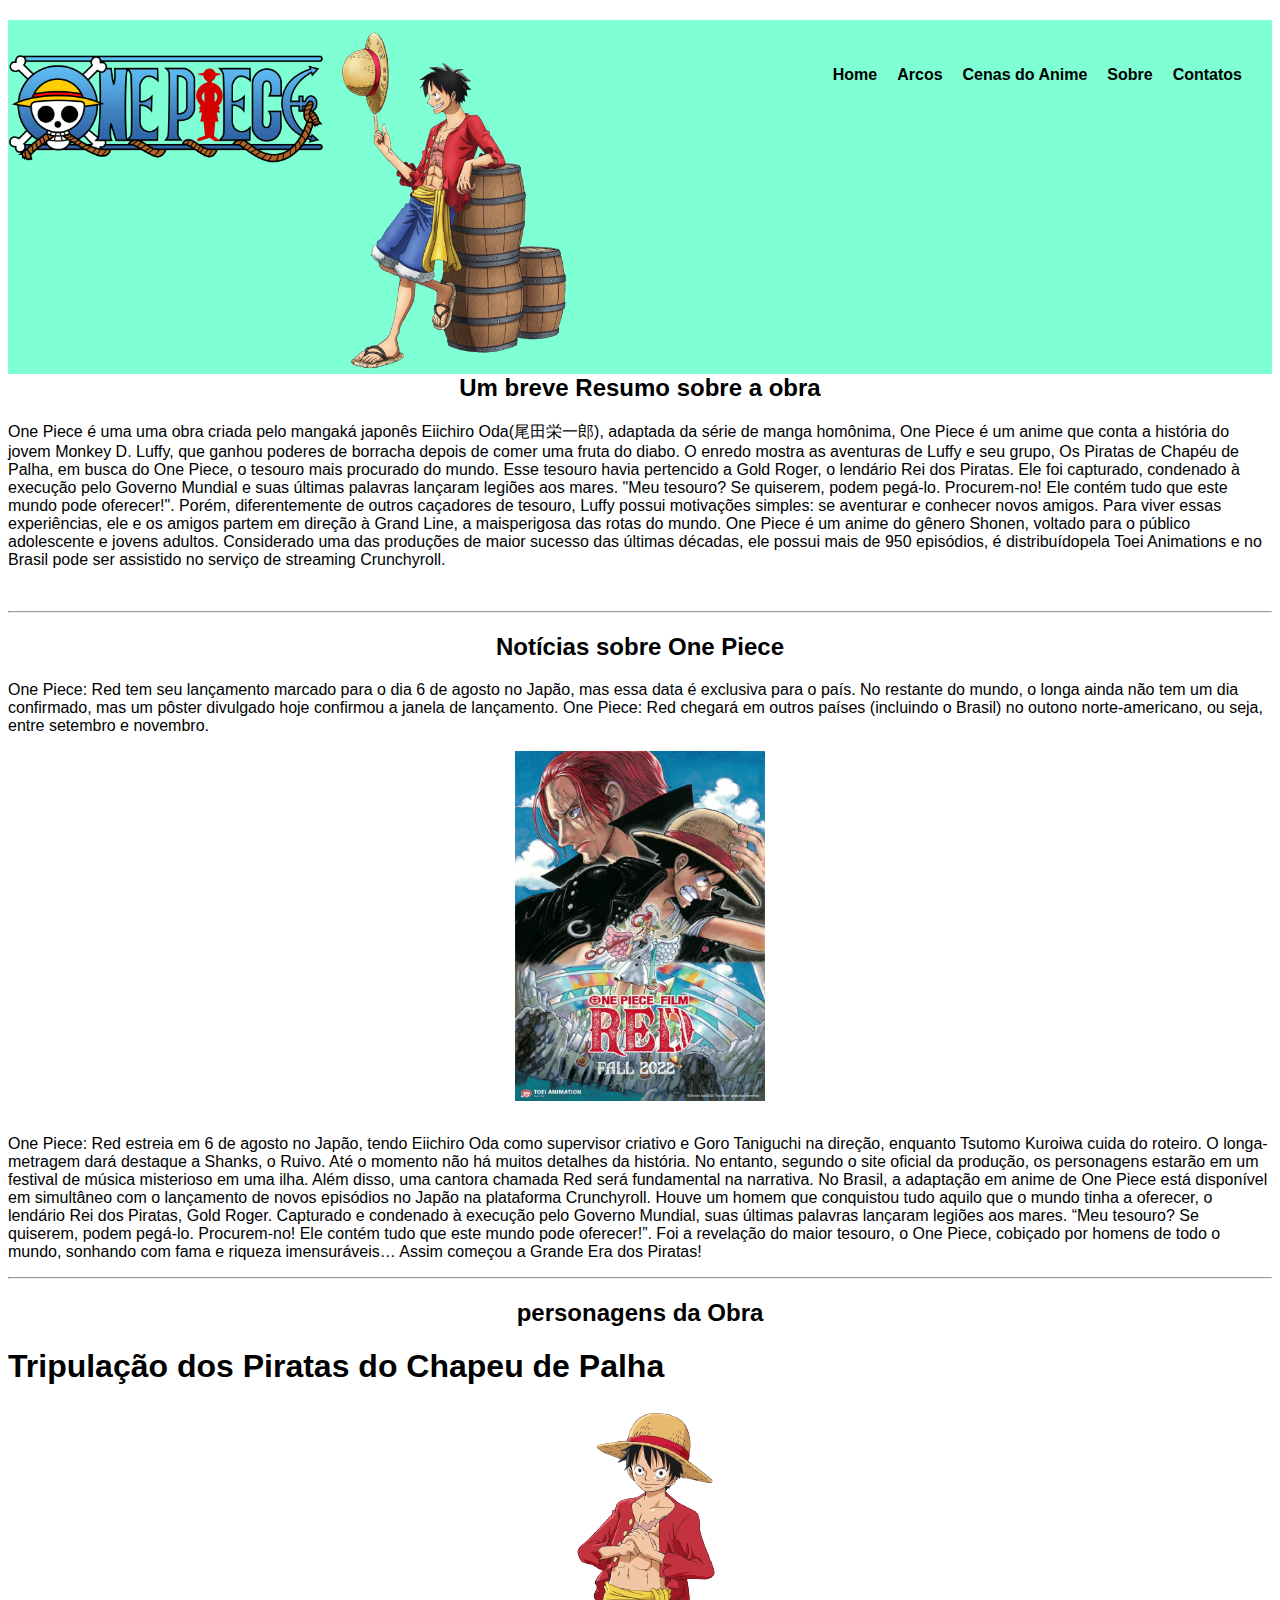
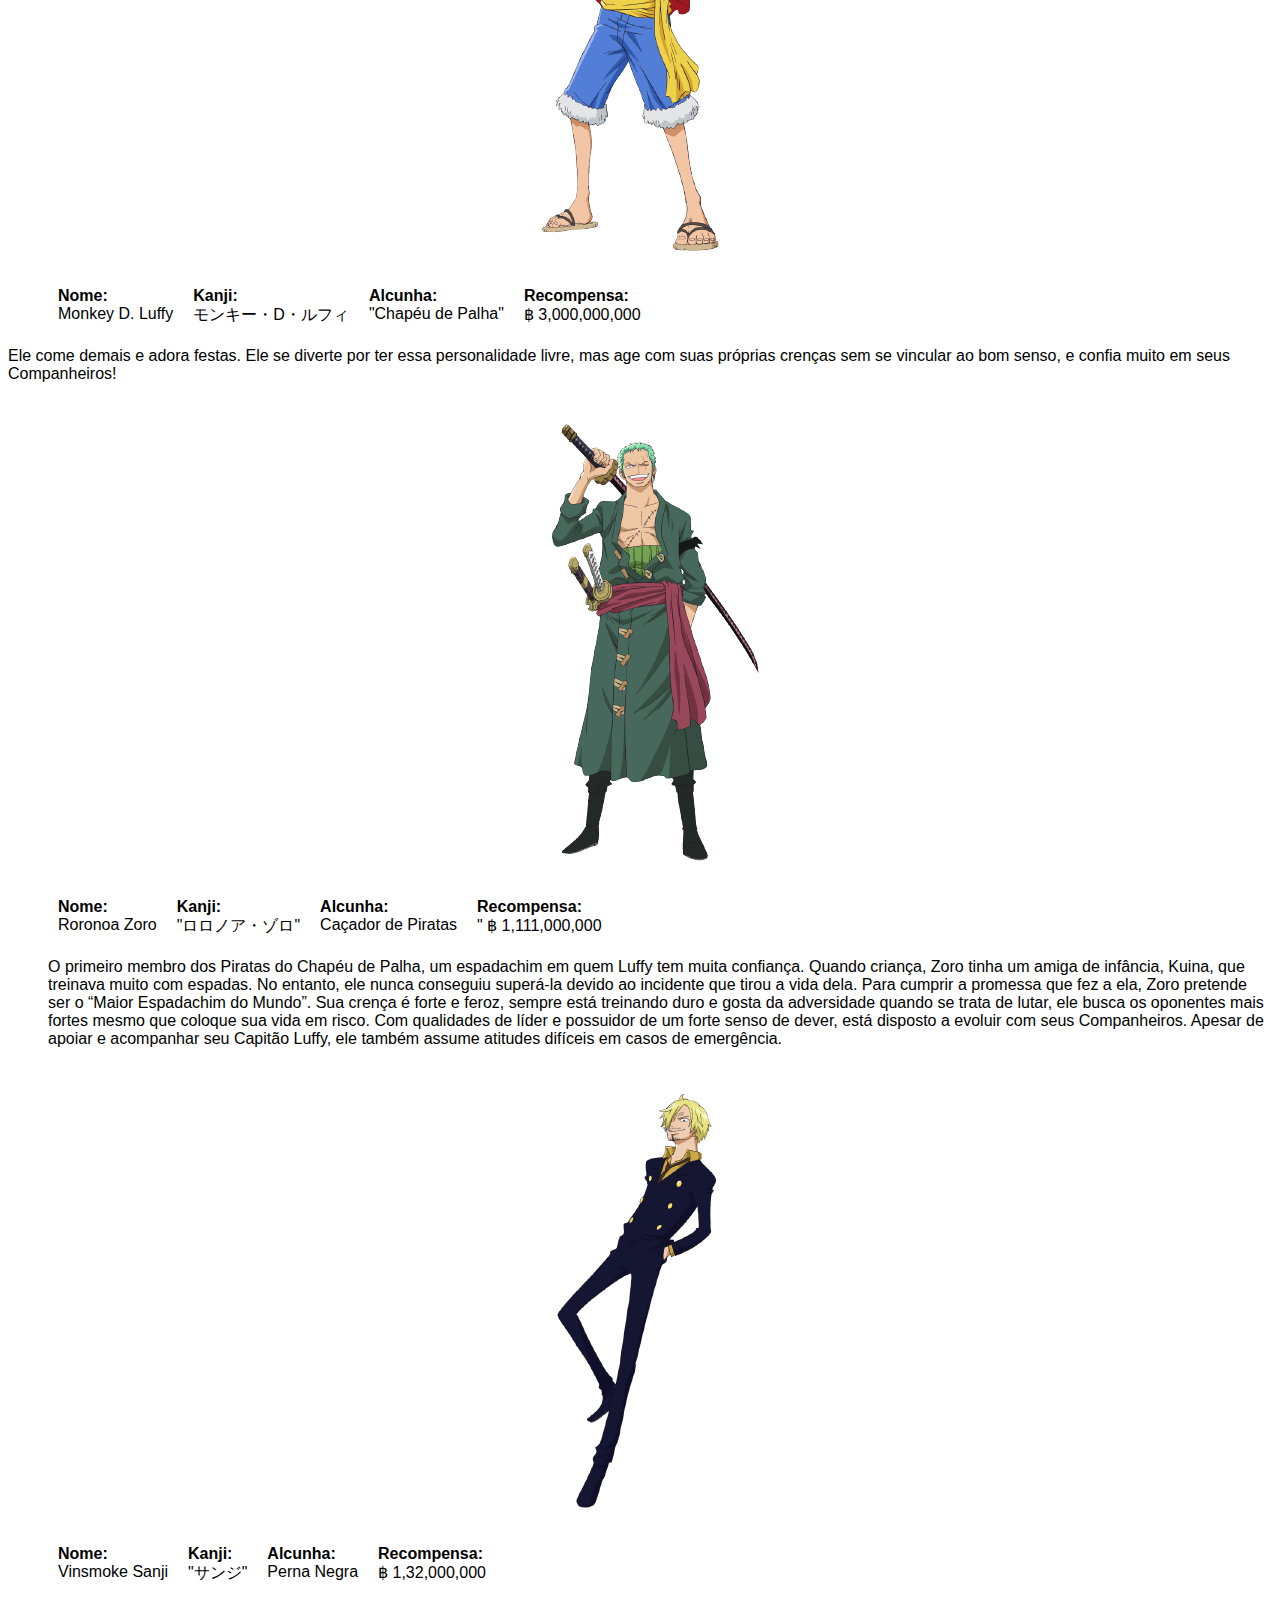
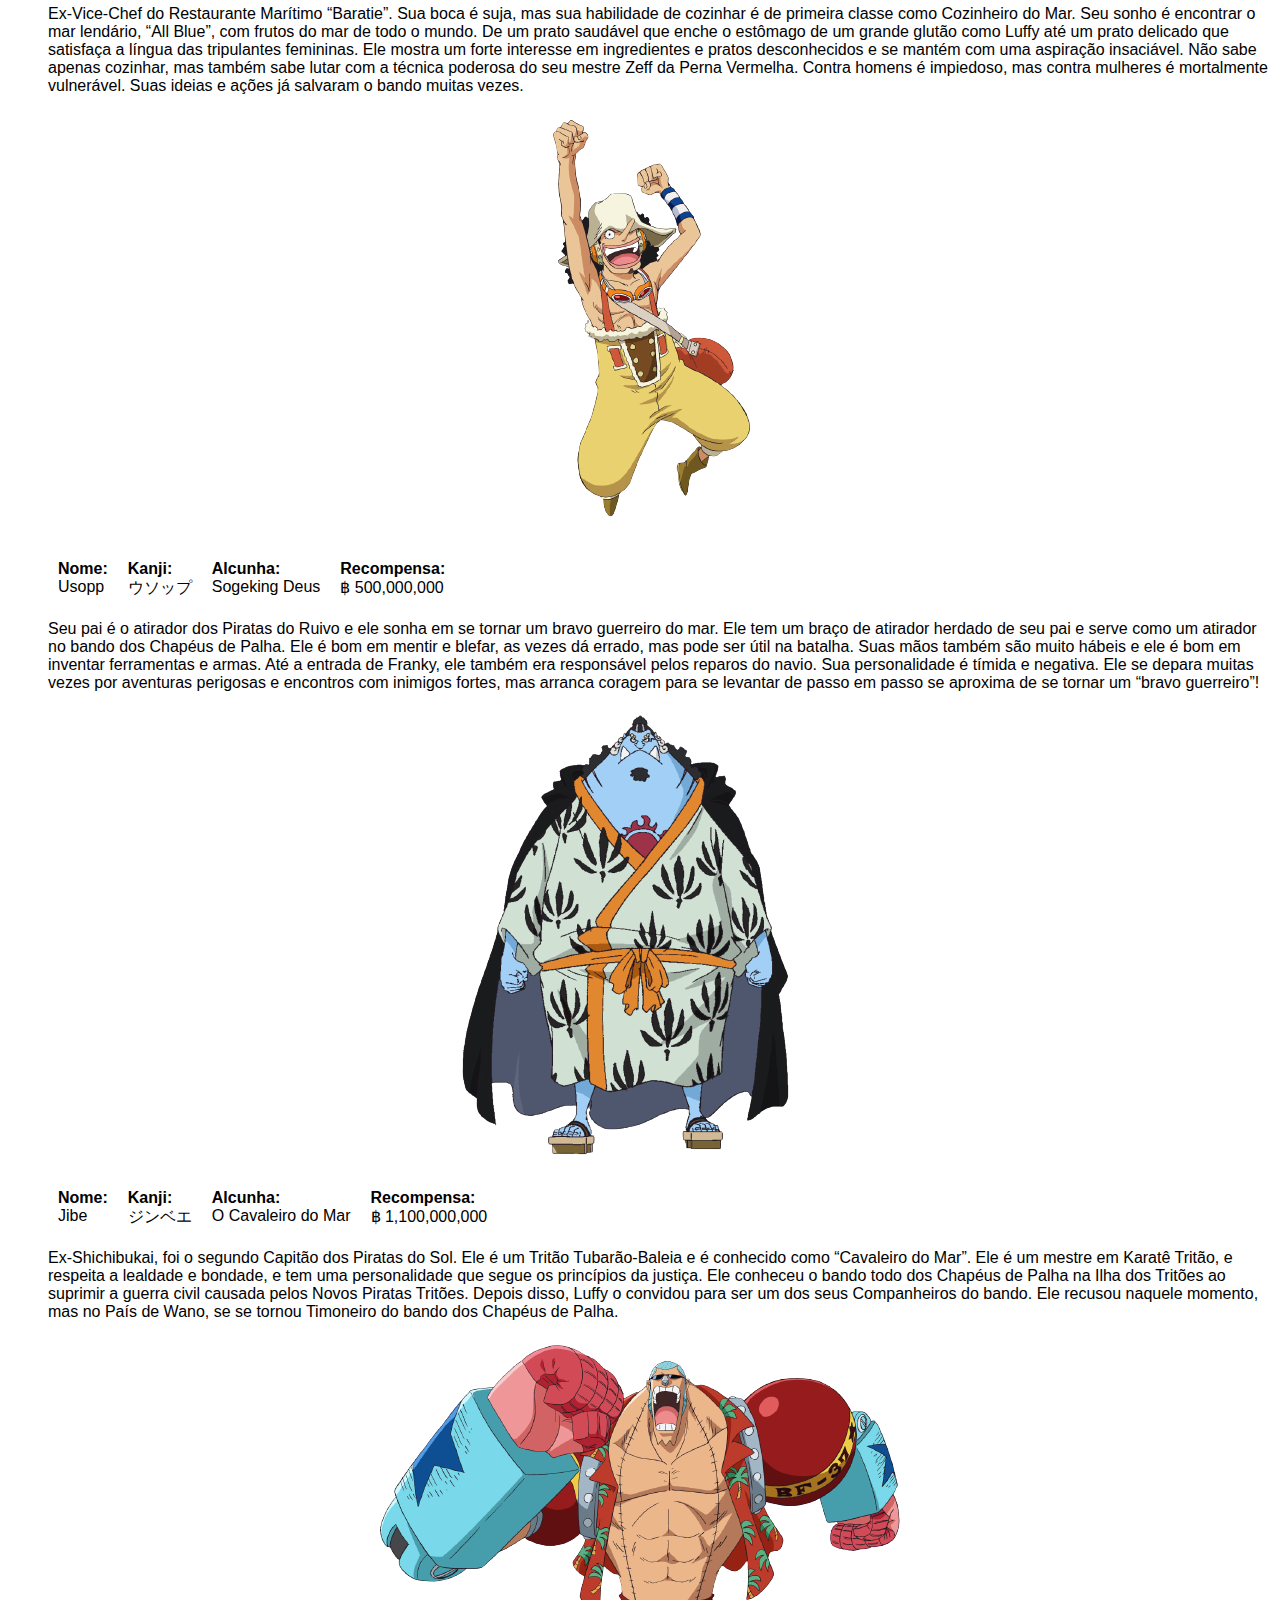
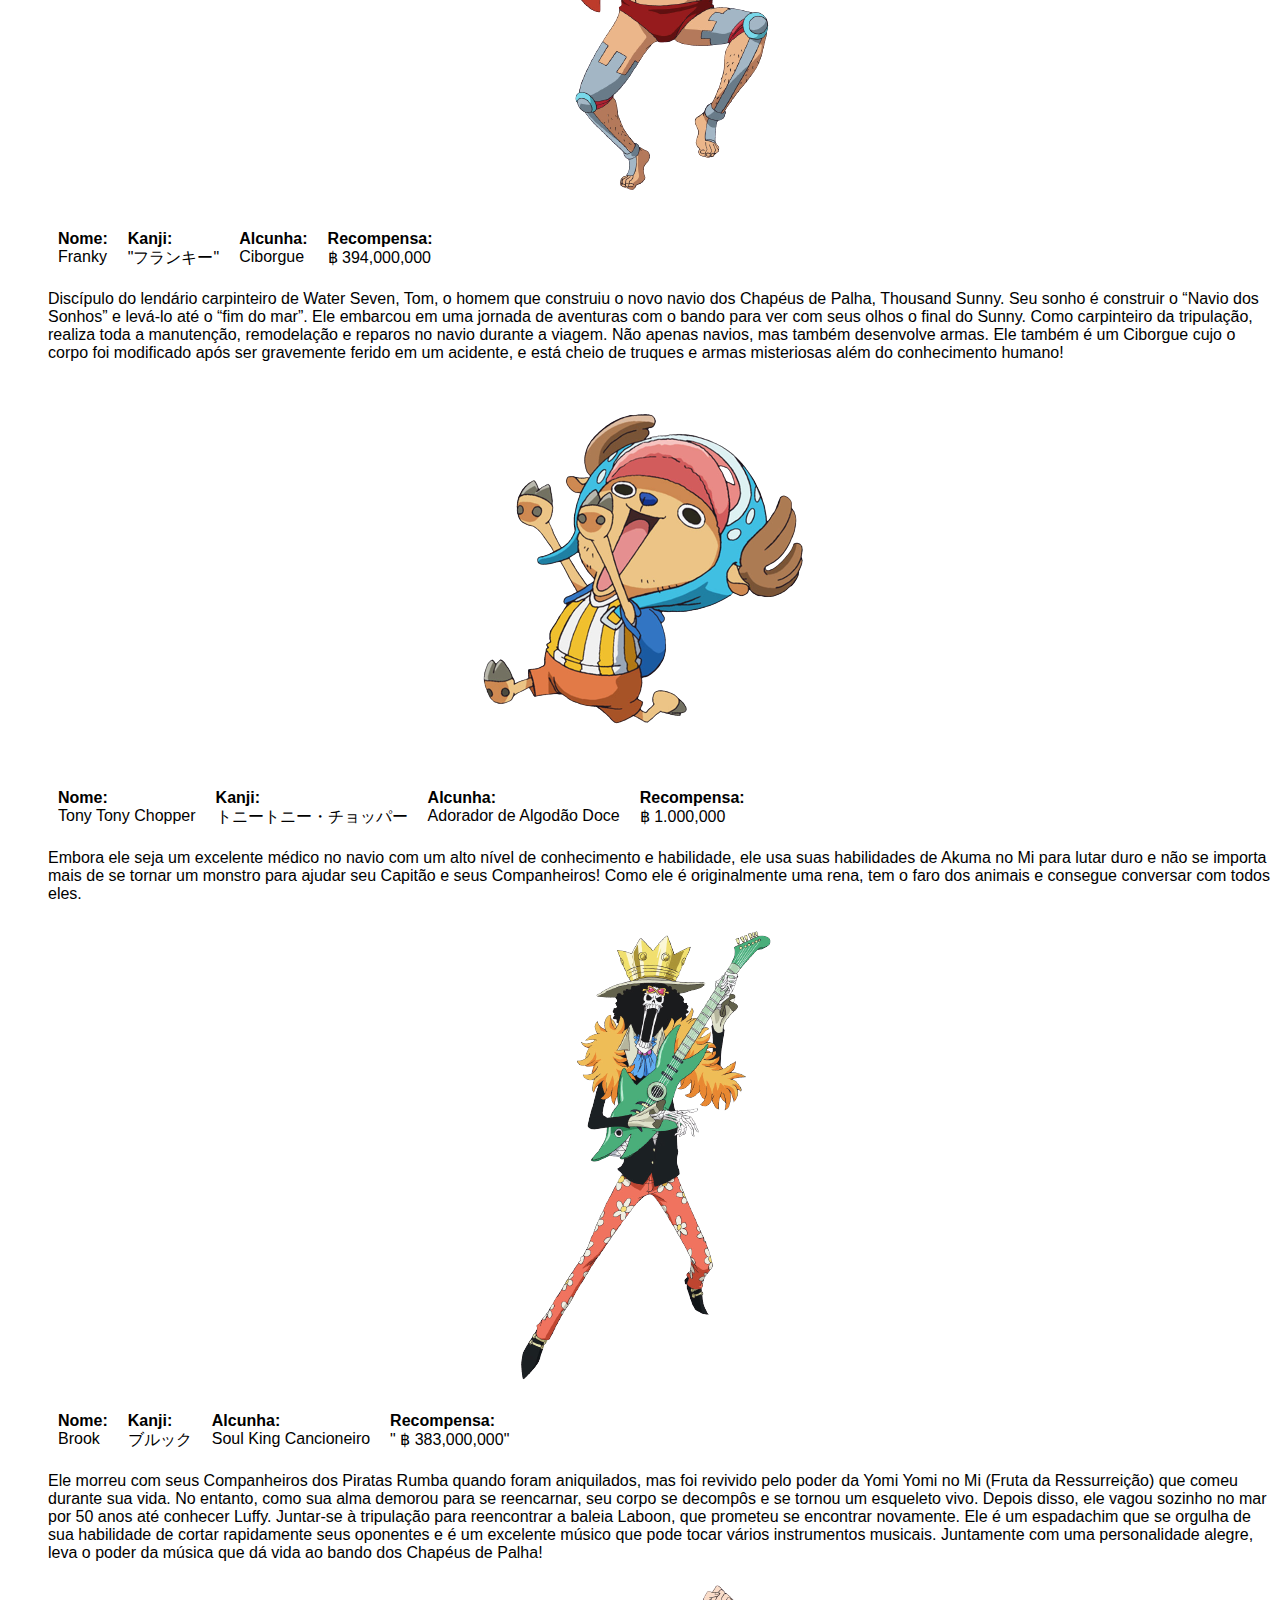
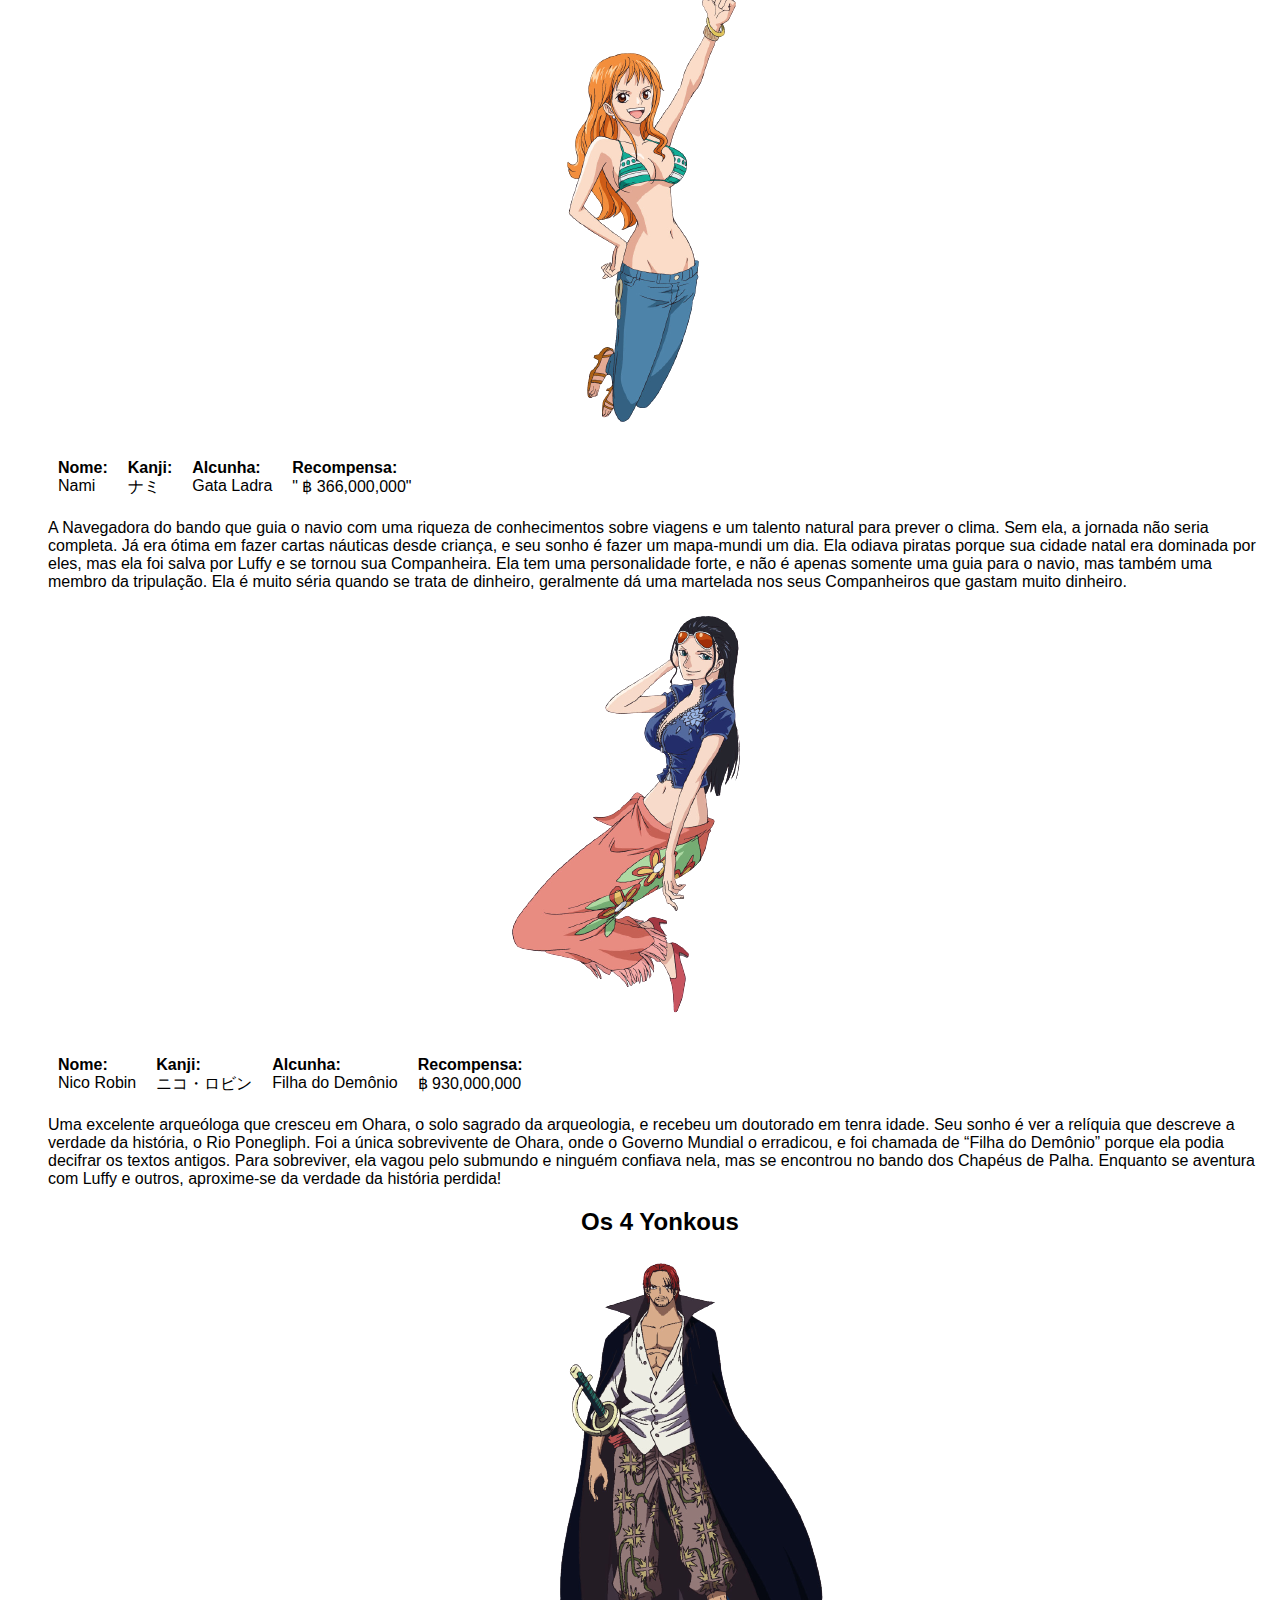
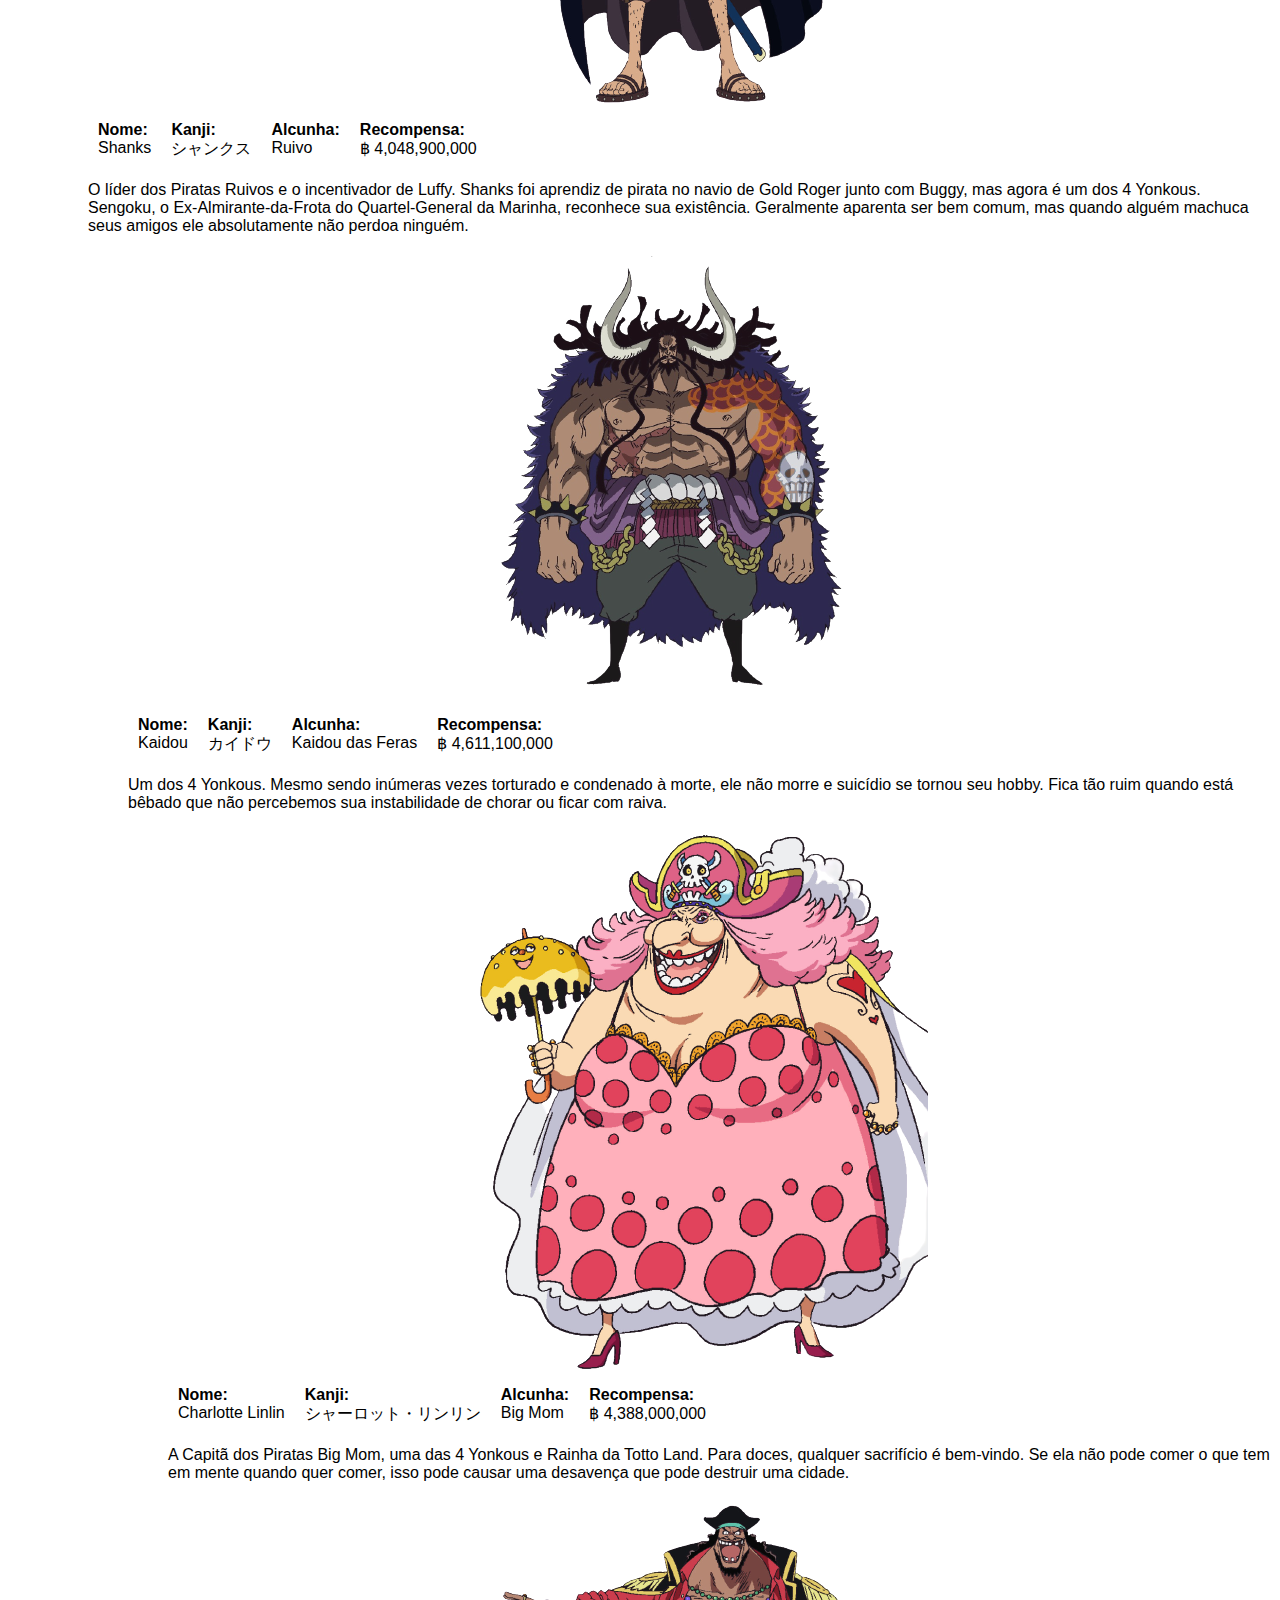
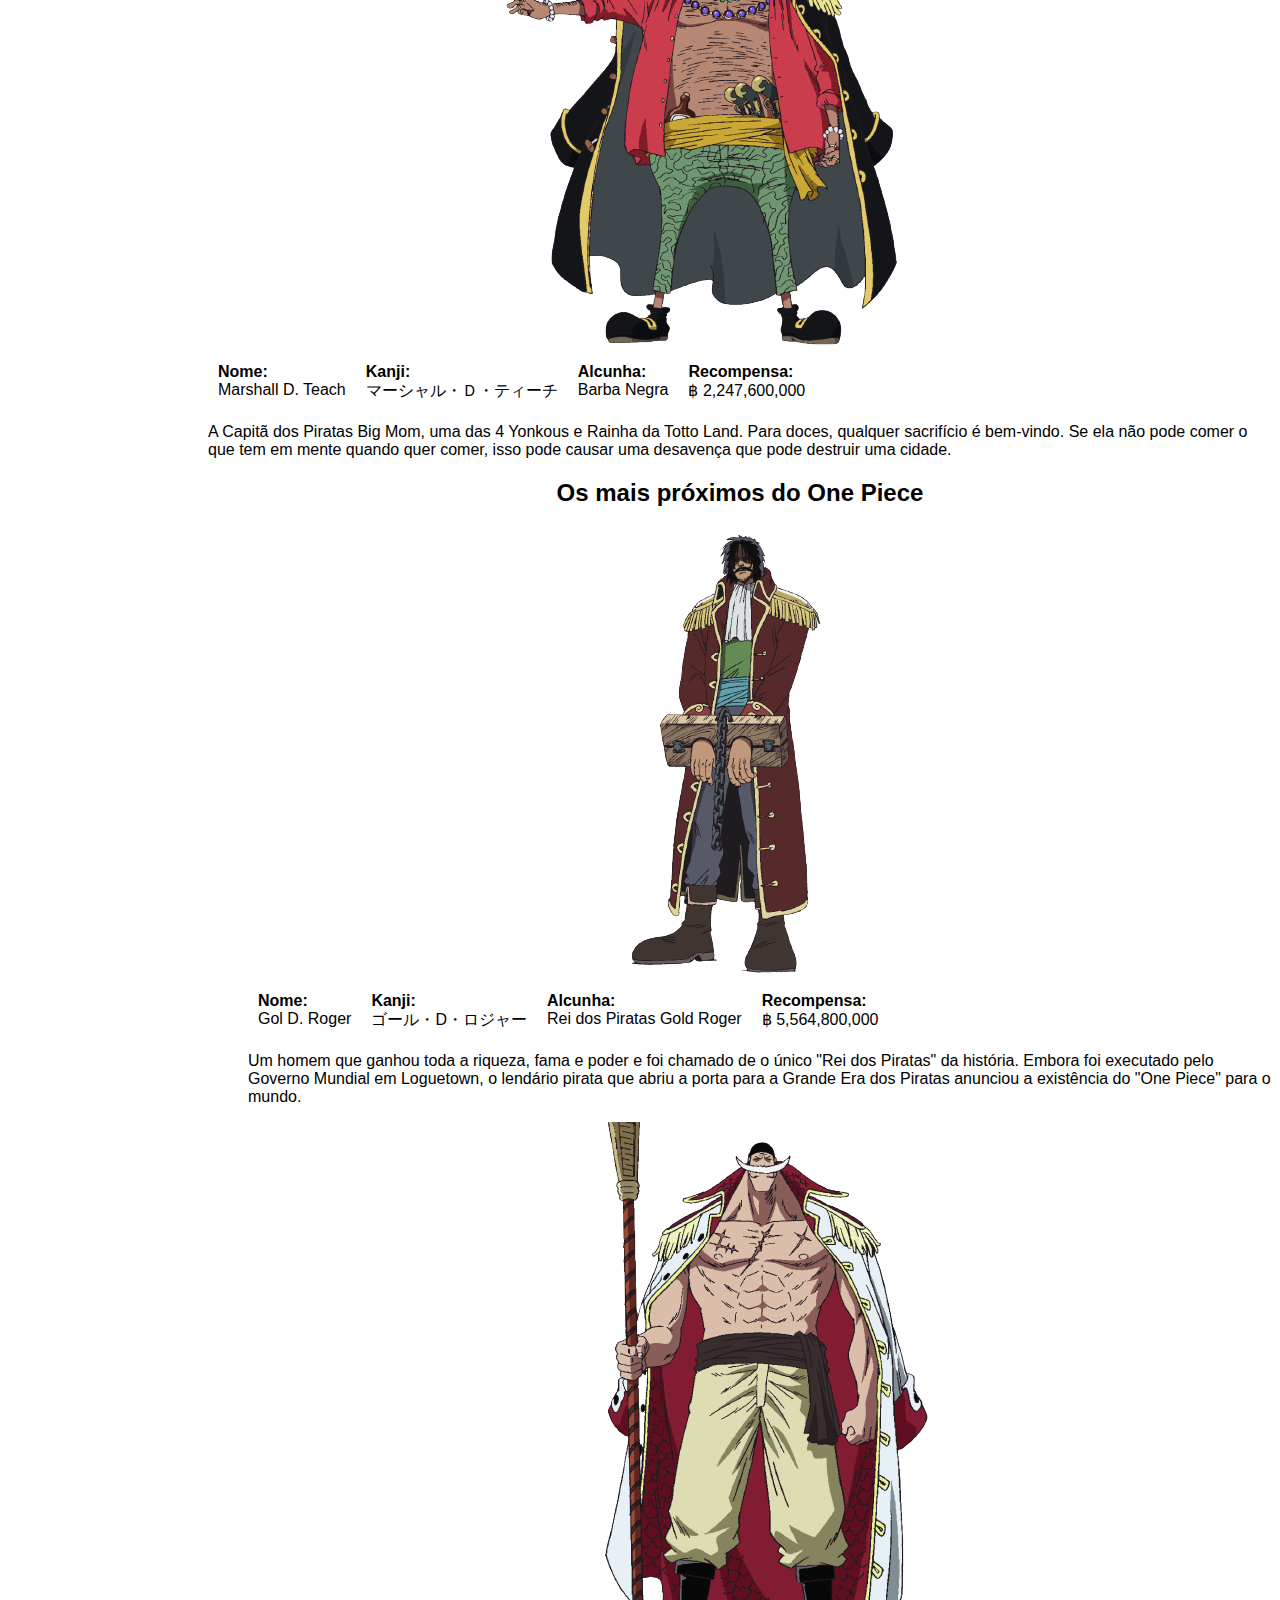
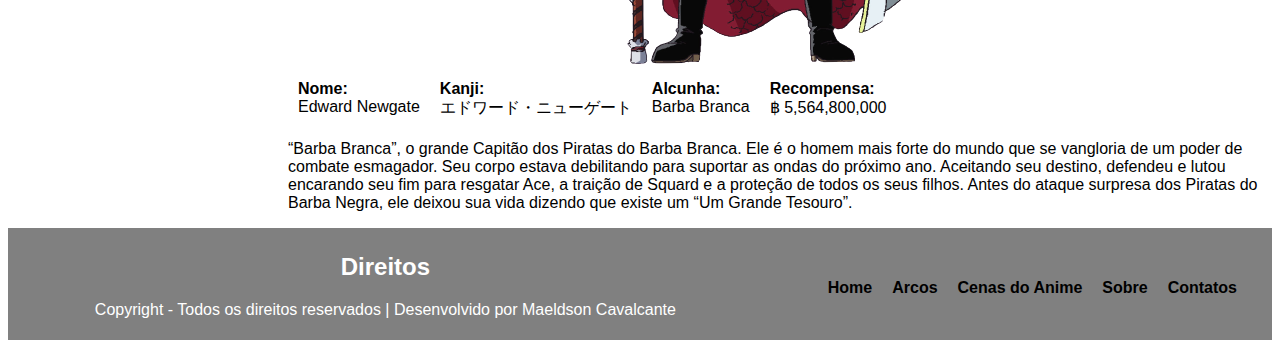
<file: index.html>
<!DOCTYPE html>
<html lang="pt">
<head>
    <meta charset="utf-8">
    <!--<meta name="viewport" content="width=device-width, initial-scale=1">-->
	<title>Página Pessoal - Maeldson Cavalcante Freire Costa</title>
    <link rel="stylesheet" type="text/css" href="css/estilo.css">
</head>

<body>
    <header>
        <img id="logo" src="imagens/logo.png" alt="One-Piece-Logo" width="100" height="100">
        <img class="Luffy" src="imagens/Luffy.png" alt="One Piece2" width="250" height="350">
        
    <nav>
        <ul>
            <li><a href="index.html">Home</a></li>
            <li><a href="jogos.html">Arcos</a></li>
            <li><a href="menulivre.html">Cenas do Anime</a></li>
            <li><a href="sobre.html">Sobre</a></li>
            <li><a href="contatos.html">Contatos</a></li>
        </ul>
        
        
    </header>

    </nav>

    <main>
        <!-- Seção com meus artigos  -->
        <section>
            <h2>Um breve Resumo sobre a obra</h2>
            <div id="artigo1">
               <p> One Piece é uma uma obra criada pelo mangaká japonês Eiichiro Oda(尾田栄一郎), 
                adaptada da série de manga homônima, One Piece é um anime que conta a história do jovem Monkey D. Luffy, que ganhou poderes de borracha depois de comer uma fruta do diabo. O enredo mostra as aventuras de Luffy e seu grupo, Os Piratas de Chapéu de Palha, em busca do One Piece, o tesouro mais procurado do mundo. 
                Esse tesouro havia pertencido a Gold Roger, o lendário Rei dos Piratas. Ele foi capturado, condenado à execução pelo Governo Mundial e suas últimas palavras lançaram legiões aos mares.
                "Meu tesouro? Se quiserem, podem pegá-lo. Procurem-no! Ele contém tudo que este mundo pode oferecer!". Porém, diferentemente de outros caçadores de tesouro, Luffy possui motivações simples: se aventurar e conhecer novos amigos. 
                Para viver essas experiências, ele e os amigos partem em direção à Grand Line, a maisperigosa das rotas do mundo. One Piece é um anime do gênero Shonen, voltado para o público adolescente e jovens adultos. 
                Considerado uma das produções de maior sucesso das últimas décadas, ele possui mais de 950 episódios, é distribuídopela Toei Animations e no Brasil pode ser assistido no serviço de streaming Crunchyroll.
            </div>

            <br>

    

        </section>

        <hr>
        <!-- Seção de notícias-->
        <section>
            <h2>Notícias sobre One Piece</h2>
            <div id="noticia1">
                <p>One Piece: Red tem seu lançamento marcado para o dia 6 de agosto no Japão, mas essa data é exclusiva para o país. 
                No restante do mundo, o longa ainda não tem um dia confirmado, mas um pôster divulgado hoje confirmou a janela de lançamento.
                One Piece: Red chegará em outros países (incluindo o Brasil) no outono norte-americano, ou seja, entre setembro e novembro.</p>
            </div>
            <div class="onepiece">
                <img class="One-Piece" src="imagens/One Piece.png" width="250" height="350">
            </div>
             
            <br>

            <div id="noticia3">
               <p> One Piece: Red estreia em 6 de agosto no Japão, tendo Eiichiro Oda como supervisor criativo e Goro Taniguchi na direção, enquanto Tsutomo Kuroiwa cuida do roteiro. 
                O longa-metragem dará destaque a Shanks, o Ruivo. Até o momento não há muitos detalhes da história. No entanto, segundo o site oficial da produção, os personagens estarão em um festival de música misterioso em uma ilha. Além disso, uma cantora chamada Red será fundamental na narrativa.
                No Brasil, a adaptação em anime de One Piece está disponível em simultâneo com o lançamento de novos episódios no Japão na plataforma Crunchyroll.
              Houve um homem que conquistou tudo aquilo que o mundo tinha a oferecer, o lendário Rei dos Piratas, Gold Roger. Capturado e condenado à execução pelo Governo Mundial, suas últimas palavras lançaram legiões aos mares. “Meu tesouro? Se quiserem, podem pegá-lo. Procurem-no! Ele contém tudo que este mundo pode oferecer!”. Foi a revelação do maior tesouro, o One Piece, cobiçado por homens de todo o mundo, sonhando com fama e riqueza imensuráveis… 
              Assim começou a Grande Era dos Piratas! </p>
            </div>

        </section>
        
        <hr> 

        <!-- Seção sem conteúdo definido-->
        <section>
           <h2>personagens da Obra</h2>
           <h1>Tripulação dos Piratas do Chapeu de Palha</h1>
        <div class="personagem1">
            <img class="personagem1" src="imagens/Luffy imagem.png" width="" height="">
        </div>

         
            <div> 
                  <ul>
                      <li>
                          <strong>Nome:</strong>
                          <br>
                          Monkey D. Luffy
                      </li>
                      <li>
                          <strong>Kanji:</strong>
                          <br>
                          モンキー・D・ルフィ
                      </li>
                      <li>
                          <strong>Alcunha:</strong>
                          <br>
                          "Chapéu de Palha"
                      </li>
                      <li>
                          <strong>Recompensa:</strong>
                          <br>
                          ฿ 3,000,000,000
                      </li>
                  </ul>         
                  <br> <br> <br>
                  <p>Ele come demais e adora festas.
                     Ele se diverte por ter essa personalidade livre, mas age com suas próprias crenças sem se vincular ao bom senso,
                     e confia muito em seus Companheiros!</p>
             </div>
             <br>
             <div class="personagem1">
                <img class="personagem2" src="imagens/Zoro imagem.png " width="" height="">
             </div>

             <div> 
                <ul>
                    <li>
                        <strong>Nome:</strong>
                        <br>
                        Roronoa Zoro
                    </li>
                    <li>
                        <strong>Kanji:</strong>
                        <br>
                        "ロロノア・ゾロ"
                    </li>
                    <li>
                        <strong>Alcunha:</strong>
                        <br>
                        Caçador de Piratas
                    </li>
                    <li>
                        <strong>Recompensa:</strong>
                        <br>
                        " ฿ 1,111,000,000
                    </li>  
                    <br> <br>  <br>
                    <p>O primeiro membro dos Piratas do Chapéu de Palha, um espadachim em quem Luffy tem muita confiança.
                         Quando criança, Zoro tinha um amiga de infância, Kuina, que treinava muito com espadas. 
                         No entanto, ele nunca conseguiu superá-la devido ao incidente que tirou a vida dela.
                         Para cumprir a promessa que fez a ela, Zoro pretende ser o “Maior Espadachim do Mundo”. 
                        Sua crença é forte e feroz, sempre está treinando duro e gosta da adversidade quando se trata de lutar, 
                        ele busca os oponentes mais fortes mesmo que coloque sua vida em risco.
                        Com qualidades de líder e possuidor de um forte senso de dever, está disposto a evoluir com seus Companheiros.
                        Apesar de apoiar e acompanhar seu Capitão Luffy, ele também assume atitudes difíceis em casos de emergência.</p>
                </ul>    
             </div>



                        <div class="personagem1">
                            <img class="personagem3" src="imagens/Sanji.png " width="" height="">
                         </div>
            
                         <div> 
                            <ul>
                                <li>
                                    <strong>Nome:</strong>
                                    <br>
                                    Vinsmoke Sanji
                                </li>
                                <li>
                                    <strong>Kanji:</strong>
                                    <br>
                                    "サンジ"
                                </li>
                                <li>
                                    <strong>Alcunha:</strong>
                                    <br>
                                    Perna Negra
                                </li>
                                <li>
                                    <strong>Recompensa:</strong>
                                    <br>
                                     ฿ 1,32,000,000
                                </li>  
                                <br> <br>  <br>
                                <p> Ex-Vice-Chef do Restaurante Marítimo “Baratie”. Sua boca é suja, mas sua habilidade de cozinhar é de primeira classe como Cozinheiro do Mar. 
                                    Seu sonho é encontrar o mar lendário, “All Blue”, com frutos do mar de todo o mundo. 
                                    De um prato saudável que enche o estômago de um grande glutão como Luffy até um prato delicado que satisfaça a língua das tripulantes femininas. 
                                    Ele mostra um forte interesse em ingredientes e pratos desconhecidos e se mantém com uma aspiração insaciável.
                                    Não sabe apenas cozinhar, mas também sabe lutar com a técnica poderosa do seu mestre Zeff da Perna Vermelha. 
                                    Contra homens é impiedoso, mas contra mulheres é mortalmente vulnerável. 
                                    Suas ideias e ações já salvaram o bando muitas vezes.</p>
                            </ul>
                         </div>

                         <div class="personagem1">
                            <img class="personagem4" src="imagens/Usopp.png " width="" height="">
                         </div>
            
                         <div> 
                            <ul>
                                <li>
                                    <strong>Nome:</strong>
                                    <br>
                                    Usopp
                                </li>
                                <li>
                                    <strong>Kanji:</strong>
                                    <br>
                                    ウソップ
                                </li>
                                <li>
                                    <strong>Alcunha:</strong>
                                    <br>
                                    Sogeking
                                    Deus
                                </li>
                                <li>
                                    <strong>Recompensa:</strong>
                                    <br>
                                     ฿ 500,000,000
                                </li>  
                                <br> <br>  <br>
                                <p> Seu pai é o atirador dos Piratas do Ruivo e ele sonha em se tornar um bravo guerreiro do mar. 
                                    Ele tem um braço de atirador herdado de seu pai e serve como um atirador no bando dos Chapéus de Palha. 
                                    Ele é bom em mentir e blefar, as vezes dá errado, mas pode ser útil na batalha. 
                                    Suas mãos também são muito hábeis e ele é bom em inventar ferramentas e armas. 
                                    Até a entrada de Franky, ele também era responsável pelos reparos do navio. 
                                    Sua personalidade é tímida e negativa. Ele se depara muitas vezes por aventuras perigosas e encontros com inimigos fortes,
                                    mas arranca coragem para se levantar de passo em passo se aproxima de se tornar um “bravo guerreiro”!</p>
                            </ul>
                         </div>


                         <div class="personagem1">
                            <img class="personagem5" src="imagens/Jinbe.png " width="" height="">
                         </div>
            
                         <div> 
                            <ul>
                                <li>
                                    <strong>Nome:</strong>
                                    <br>
                                    Jibe
                                </li>
                                <li>
                                    <strong>Kanji:</strong>
                                    <br>
                                    ジンベエ
                                </li>
                                <li>
                                    <strong>Alcunha:</strong>
                                    <br>
                                    O Cavaleiro do Mar
                                </li>
                                <li>
                                    <strong>Recompensa:</strong>
                                    <br>
                                    ฿ 1,100,000,000
                                </li>  
                                <br> <br>  <br>
                                <p> Ex-Shichibukai, foi o segundo Capitão dos Piratas do Sol. Ele é um Tritão Tubarão-Baleia e é conhecido como “Cavaleiro do Mar”. 
                                    Ele é um mestre em Karatê Tritão, e respeita a lealdade e bondade, e tem uma personalidade que segue os princípios da justiça. 
                                    Ele conheceu o bando todo dos Chapéus de Palha na Ilha dos Tritões ao suprimir a guerra civil causada pelos Novos Piratas Tritões.
                                    Depois disso, Luffy o convidou para ser um dos seus Companheiros do bando. Ele recusou naquele momento, mas no País de Wano, se se tornou Timoneiro do bando dos Chapéus de Palha.</p>
                            </ul>
                         </div>

                         <div class="personagem1">
                            <img class="personagem6" src="imagens/Franky.png " width="" height="">
                         </div>
            
                         <div> 
                            <ul>
                                <li>
                                    <strong>Nome:</strong>
                                    <br>
                                    Franky
                                </li>
                                <li>
                                    <strong>Kanji:</strong>
                                    <br>
                                    "フランキー"
                                </li>
                                <li>
                                    <strong>Alcunha:</strong>
                                    <br>
                                    Ciborgue
                                </li>
                                <li>
                                    <strong>Recompensa:</strong>
                                    <br>
                                     ฿ 394,000,000
                                </li>  
                                <br> <br>  <br>
                                <p> Discípulo do lendário carpinteiro de Water Seven, Tom, o homem que construiu o novo navio dos Chapéus de Palha, Thousand Sunny. 
                                    Seu sonho é construir o “Navio dos Sonhos” e levá-lo até o “fim do mar”. Ele embarcou em uma jornada de aventuras com o bando para ver com seus olhos o final do Sunny. 
                                    Como carpinteiro da tripulação, realiza toda a manutenção, remodelação e reparos no navio durante a viagem. 
                                    Não apenas navios, mas também desenvolve armas. Ele também é um Ciborgue cujo o corpo foi modificado após ser gravemente ferido em um acidente, e está cheio de truques e armas misteriosas além do conhecimento humano!</p>
                            </ul>
                         </div>

                         <div class="personagem1">
                            <img class="personagem7" src="imagens/Chopper.png " width="" height="">
                         </div>
            
                         <div> 
                            <ul>
                                <li>
                                    <strong>Nome:</strong>
                                    <br>
                                    Tony Tony Chopper
                                </li>
                                <li>
                                    <strong>Kanji:</strong>
                                    <br>
                                    トニートニー・チョッパー
                                </li>
                                <li>
                                    <strong>Alcunha:</strong>
                                    <br>
                                    Adorador de Algodão Doce
                                </li>
                                <li>
                                    <strong>Recompensa:</strong>
                                    <br>
                                    ฿ 1.000,000
                                </li>  
                                <br> <br>  <br>
                                <p> Embora ele seja um excelente médico no navio com um alto nível de conhecimento e habilidade,
                                     ele usa suas habilidades de Akuma no Mi para lutar duro e não se importa mais de se tornar um monstro para ajudar seu Capitão e seus Companheiros!
                                     Como ele é originalmente uma rena, tem o faro dos animais e consegue conversar com todos eles.</p>
                         </div>
                          
                         <div class="personagem1">
                         <img class="personagem8" src="imagens/Brook.png " width="" height="">
                         </div>
            
                         <div> 
                            <ul>
                                <li>
                                    <strong>Nome:</strong>
                                    <br>
                                    Brook
                                </li>
                                <li>
                                    <strong>Kanji:</strong>
                                    <br>
                                    ブルック
                                </li>
                                <li>
                                    <strong>Alcunha:</strong>
                                    <br>
                                    Soul King Cancioneiro
                                    
                                </li>
                                <li>
                                    <strong>Recompensa:</strong>
                                    <br>
                                    " ฿ 383,000,000"
                                </li>  
                                <br> <br>  <br>
                                <p> Ele morreu com seus Companheiros dos Piratas Rumba quando foram aniquilados, mas foi revivido pelo poder da Yomi Yomi no Mi (Fruta da Ressurreição) que comeu durante sua vida. 
                                    No entanto, como sua alma demorou para se reencarnar, seu corpo se decompôs e se tornou um esqueleto vivo. 
                                    Depois disso, ele vagou sozinho no mar por 50 anos até conhecer Luffy. 
                                    Juntar-se à tripulação para reencontrar a baleia Laboon, que prometeu se encontrar novamente. 
                                    Ele é um espadachim que se orgulha de sua habilidade de cortar rapidamente seus oponentes e é um excelente músico que pode tocar vários instrumentos musicais. 
                                    Juntamente com uma personalidade alegre, leva o poder da música que dá vida ao bando dos Chapéus de Palha!</p>
                         </div>
                           <div class="personagem1">
                         <img class="personagem9" src="imagens/Nami.png " width="" height="">
                          </div>
            
                         <div> 
                            <ul>
                                <li>
                                    <strong>Nome:</strong>
                                    <br>
                                    Nami
                                </li>
                                <li>
                                    <strong>Kanji:</strong>
                                    <br>
                                    ナミ
                                </li>
                                <li>
                                    <strong>Alcunha:</strong>
                                    <br>
                                    Gata Ladra
                                </li>
                                <li>
                                    <strong>Recompensa:</strong>
                                    <br>
                                    " ฿ 366,000,000"
                                </li>  
                                <br> <br>  <br>
                                <p>A Navegadora do bando que guia o navio com uma riqueza de conhecimentos sobre viagens e um talento natural para prever o clima. 
                                    Sem ela, a jornada não seria completa. Já era ótima em fazer cartas náuticas desde criança, e seu sonho é fazer um mapa-mundi um dia.
                                    Ela odiava piratas porque sua cidade natal era dominada por eles, mas ela foi salva por Luffy e se tornou sua Companheira. 
                                    Ela tem uma personalidade forte, e não é apenas somente uma guia para o navio, mas também uma membro da tripulação. 
                                    Ela é muito séria quando se trata de dinheiro, geralmente dá uma martelada nos seus Companheiros que gastam muito dinheiro. </p>
                         </div>
                         <div class="personagem1">
                            <img class="personagem10" src="imagens/Robin.png " width="" height="">
                         </div>
            
                         <div> 
                            <ul>
                                <li>
                                    <strong>Nome:</strong>
                                    <br>
                                   Nico Robin
                                </li>
                                <li>
                                    <strong>Kanji:</strong>
                                    <br>
                                    ニコ・ロビン
                                </li>
                                <li>
                                    <strong>Alcunha:</strong>
                                    <br>
                                    Filha do Demônio
                                </li>
                                <li>
                                    <strong>Recompensa:</strong>
                                    <br>
                                    ฿ 930,000,000
                                </li>  
                                <br> <br>  <br>
                                <p> Uma excelente arqueóloga que cresceu em Ohara, o solo sagrado da arqueologia, e recebeu um doutorado em tenra idade. 
                                    Seu sonho é ver a relíquia que descreve a verdade da história, o Rio Ponegliph. 
                                    Foi a única sobrevivente de Ohara, onde o Governo Mundial o erradicou, e foi chamada de “Filha do Demônio” porque ela podia decifrar os textos antigos. 
                                    Para sobreviver, ela vagou pelo submundo e ninguém confiava nela, mas se encontrou no bando dos Chapéus de Palha. 
                                    Enquanto se aventura com Luffy e outros, aproxime-se da verdade da história perdida!</p>



                                    <h2>Os 4 Yonkous</h2>


                                    <div class="yonkou1">
                                        <img class="personagem1" src="imagens/Shanks.png " width="" height="">
                                     </div>
                        
                                     <div> 
                                        <ul>
                                            <li>
                                                <strong>Nome:</strong>
                                                <br>
                                               Shanks
                                            </li>
                                            <li>
                                                <strong>Kanji:</strong>
                                                <br>
                                                シャンクス
                                            </li>
                                            <li>
                                                <strong>Alcunha:</strong>
                                                <br>
                                                Ruivo
                                            </li>
                                            <li>
                                                <strong>Recompensa:</strong>
                                                <br>
                                                ฿ 4,048,900,000
                                            </li>  
                                            <br> <br>  <br>
                                            <p> O líder dos Piratas Ruivos e o incentivador de Luffy. Shanks foi aprendiz de pirata no navio de Gold Roger junto com Buggy, mas agora é um dos 4 Yonkous. 
                                                Sengoku, o Ex-Almirante-da-Frota do Quartel-General da Marinha, reconhece sua existência. Geralmente aparenta ser bem comum, mas quando alguém machuca seus amigos ele absolutamente não perdoa ninguém.</p>


                                                <div class="yonkou1">
                                                    <img class="personagem1" src="imagens/Kaidou.png " width="" height="">
                                                 </div>
                                    
                                                 <div> 
                                                    <ul>
                                                        <li>
                                                            <strong>Nome:</strong>
                                                            <br>
                                                           Kaidou
                                                        </li>
                                                        <li>
                                                            <strong>Kanji:</strong>
                                                            <br>
                                                            カイドウ
                                                        </li>
                                                        <li>
                                                            <strong>Alcunha:</strong>
                                                            <br>
                                                            Kaidou das Feras
                                                        </li>
                                                        <li>
                                                            <strong>Recompensa:</strong>
                                                            <br>
                                                            ฿  4,611,100,000
                                                        </li>  
                                                        <br> <br>  <br>
                                                        <p>Um dos 4 Yonkous. Mesmo sendo inúmeras vezes torturado e condenado à morte, ele não morre e suicídio se tornou seu hobby. 
                                                            Fica tão ruim quando está bêbado que não percebemos sua instabilidade de chorar ou ficar com raiva.</p>

                                                            <div class="yonkou1">
                                                                <img class="personagem1" src="imagens/Big Mom.png " width="" height="">
                                                             </div>
                                                
                                                             <div> 
                                                                <ul>
                                                                    <li>
                                                                        <strong>Nome:</strong>
                                                                        <br>
                                                                        Charlotte Linlin
                                                                    </li>
                                                                    <li>
                                                                        <strong>Kanji:</strong>
                                                                        <br>
                                                                        シャーロット・リンリン
                                                                    </li>
                                                                    <li>
                                                                        <strong>Alcunha:</strong>
                                                                        <br>
                                                                        Big Mom
                                                                    </li>
                                                                    <li>
                                                                        <strong>Recompensa:</strong>
                                                                        <br>
                                                                        ฿  4,388,000,000
                                                                    </li>  
                                                                    <br> <br>  <br>
                                                                    <p>A Capitã dos Piratas Big Mom, uma das 4 Yonkous e Rainha da Totto Land. 
                                                                        Para doces, qualquer sacrifício é bem-vindo. Se ela não pode comer o que tem em mente quando quer comer, isso pode causar uma desavença que pode destruir uma cidade.</p>
                                                                       

                                                                        <div class="yonkou1">
                                                                            <img class="personagem1" src="imagens/Barba Negra.png " width="" height="">
                                                                         </div>
                                                            
                                                                         <div> 
                                                                            <ul>
                                                                                <li>
                                                                                    <strong>Nome:</strong>
                                                                                    <br>
                                                                                    Marshall D. Teach
                                                                                </li>
                                                                                <li>
                                                                                    <strong>Kanji:</strong>
                                                                                    <br>
                                                                                    マーシャル・Ｄ・ティーチ
                                                                                </li>
                                                                                <li>
                                                                                    <strong>Alcunha:</strong>
                                                                                    <br>
                                                                                    Barba Negra
                                                                                </li>
                                                                                <li>
                                                                                    <strong>Recompensa:</strong>
                                                                                    <br>
                                                                                    ฿  2,247,600,000
                                                                                </li>  
                                                                                <br> <br>  <br>
                                                                                <p>A Capitã dos Piratas Big Mom, uma das 4 Yonkous e Rainha da Totto Land. 
                                                                                    Para doces, qualquer sacrifício é bem-vindo. Se ela não pode comer o que tem em mente quando quer comer, isso pode causar uma desavença que pode destruir uma cidade.</p>


                                                                      <h2>Os mais próximos do One Piece</h2>  


                                                                      <div class="Roger1">
                                                                        <img class="personagem1" src="imagens/Roger.png " width="" height="">
                                                                     </div>
                                                        
                                                                     <div> 
                                                                        <ul>
                                                                            <li>
                                                                                <strong>Nome:</strong>
                                                                                <br>
                                                                                Gol D. Roger
                                                                            </li>
                                                                            <li>
                                                                                <strong>Kanji:</strong>
                                                                                <br>
                                                                                ゴール・D・ロジャー
                                                                            </li>
                                                                            <li>
                                                                                <strong>Alcunha:</strong>
                                                                                <br>
                                                                                Rei dos Piratas
                                                                                Gold Roger
                                                                            </li>
                                                                            <li>
                                                                                <strong>Recompensa:</strong>
                                                                                <br>
                                                                                ฿  5,564,800,000
                                                                            </li>  
                                                                            <br> <br>  <br>
                                                                            <p>Um homem que ganhou toda a riqueza, fama e poder e foi chamado de o único "Rei dos Piratas" da história. 
                                                                                Embora foi executado pelo Governo Mundial em Loguetown, o lendário pirata que abriu a porta para a Grande Era dos Piratas anunciou a existência do "One Piece" para o mundo.</p>
                                                                                

                                                                                <div class="Roger1">
                                                                                    <img class="personagem1" src="imagens/Barba Branca.png " width="" height="">
                                                                                 </div>
                                                                    
                                                                                 <div> 
                                                                                    <ul>
                                                                                        <li>
                                                                                            <strong>Nome:</strong>
                                                                                            <br>
                                                                                            Edward Newgate
                                                                                        </li>
                                                                                        <li>
                                                                                            <strong>Kanji:</strong>
                                                                                            <br>
                                                                                            エドワード・ニューゲート
                                                                                        </li>
                                                                                        <li>
                                                                                            <strong>Alcunha:</strong>
                                                                                            <br>
                                                                                             Barba Branca
                                                                                        </li>
                                                                                        <li>
                                                                                            <strong>Recompensa:</strong>
                                                                                            <br>
                                                                                            ฿  5,564,800,000
                                                                                        </li>  
                                                                                        <br> <br>  <br>
                                                                                        <p>“Barba Branca”, o grande Capitão dos Piratas do Barba Branca. 
                                                                                            Ele é o homem mais forte do mundo que se vangloria de um poder de combate esmagador. 
                                                                                            Seu corpo estava debilitando para suportar as ondas do próximo ano. 
                                                                                            Aceitando seu destino, defendeu e lutou encarando seu fim para resgatar Ace, a traição de Squard e a proteção de todos os seus filhos. 
                                                                                            Antes do ataque surpresa dos Piratas do Barba Negra, ele deixou sua vida dizendo que existe um “Um Grande Tesouro”.</p>


            
            
            
        </section>
    </main>


    <footer id="nav-footer">
        <nav>
            <ul>
                <li><a href="index.html">Home</a></li>
                <li><a href="jogos.html">Arcos</a></li>
                <li><a href="menulivre.html">Cenas do Anime</a></li>                    
                <li><a href="sobre.html">Sobre</a></li>
                <li><a href="contatos.html">Contatos</a></li>
                </ul>
        </nav>

        <section id="copyright">
            <h2>Direitos</h2>
            <p>Copyright - Todos os direitos reservados | Desenvolvido por Maeldson Cavalcante</p>
        </section>


    </footer>












</body>
</html>
</file>
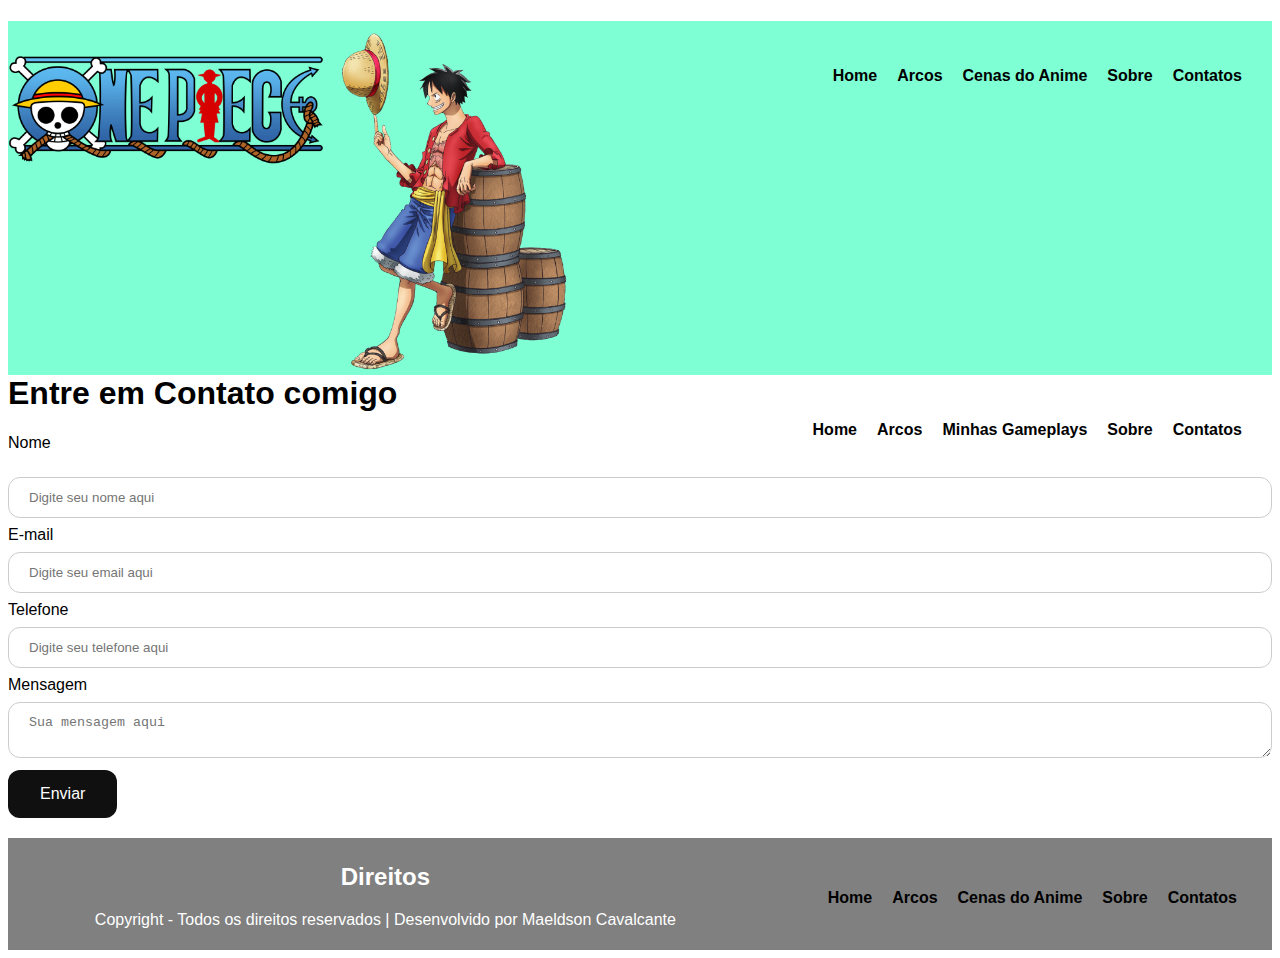
<file: contatos.html>
<!DOCTYPE html>
<html lang="pt">
<head>
    <meta charset="utf-8">
    <!--<meta name="viewport" content="width=device-width, initial-scale=1">-->
	<title>Contatos - Blog do Fernando</title>
    <link rel="stylesheet" type="text/css" href="css/estilo.css">
</head>

<body>
    <header>
        <img id="logo" src="imagens/logo.png" alt="One-Piece-Logo" width="100" height="100">
        <img class="Luffy" src="imagens/Luffy.png" alt="One Piece2" width="250" height="350">
        
    <nav>
        <ul>
            <li><a href="index.html">Home</a></li>
            <li><a href="jogos.html">Arcos</a></li>
            <li><a href="menulivre.html">Cenas do Anime</a></li>
            <li><a href="sobre.html">Sobre</a></li>
            <li><a href="contatos.html">Contatos</a></li>
        </ul>
        
        
    </header>



    <nav>
        <ul>
            <li><a href="index.html">Home</a></li>
            <li><a href="jogos.html">Arcos</a></li>
            <li><a href="menulivre.html">Minhas Gameplays</a></li>
            <li><a href="sobre.html">Sobre</a></li>
            <li><a href="contatos.html">Contatos</a></li>
        </ul>
    </nav>

    <main>
        <h1>Entre em Contato comigo</h1>

        <section id="contato">
            
            <form action="/contato/" method="POST">
               <label for="nome">Nome</label> 
               <input type="text" name="nome" id="nome" 
               placeholder="Digite seu nome aqui"> <br>

               <label for="email">E-mail</label> 
               <input type="email" name="email" id="email" 
               placeholder="Digite seu email aqui"> <br>

               <label for="telefone">Telefone</label> 
               <input type="number" name="telefone" id="telefone" 
               placeholder="Digite seu telefone aqui"> <br>

               <label for="mensagem">Mensagem</label>
               <textarea rowns="4" cols="50" 
               placeholder="Sua mensagem aqui"></textarea> <br>

               <button type="submit">Enviar</button>

            </form>




        </section>
                
    </main>


    <footer>
        <nav>
            <ul>
                <li><a href="index.html">Home</a></li>
                <li><a href="jogos.html">Arcos</a></li>
                <li><a href="menulivre.html">Cenas do Anime</a></li>                    
                <li><a href="sobre.html">Sobre</a></li>
                <li><a href="contatos.html">Contatos</a></li>
                </ul>
        </nav>

        <section id="copyright">
            <h2>Direitos</h2>
            <p>Copyright - Todos os direitos reservados | Desenvolvido por Maeldson Cavalcante</p>
        </section>


    </footer>

</body>
</html>
</file>
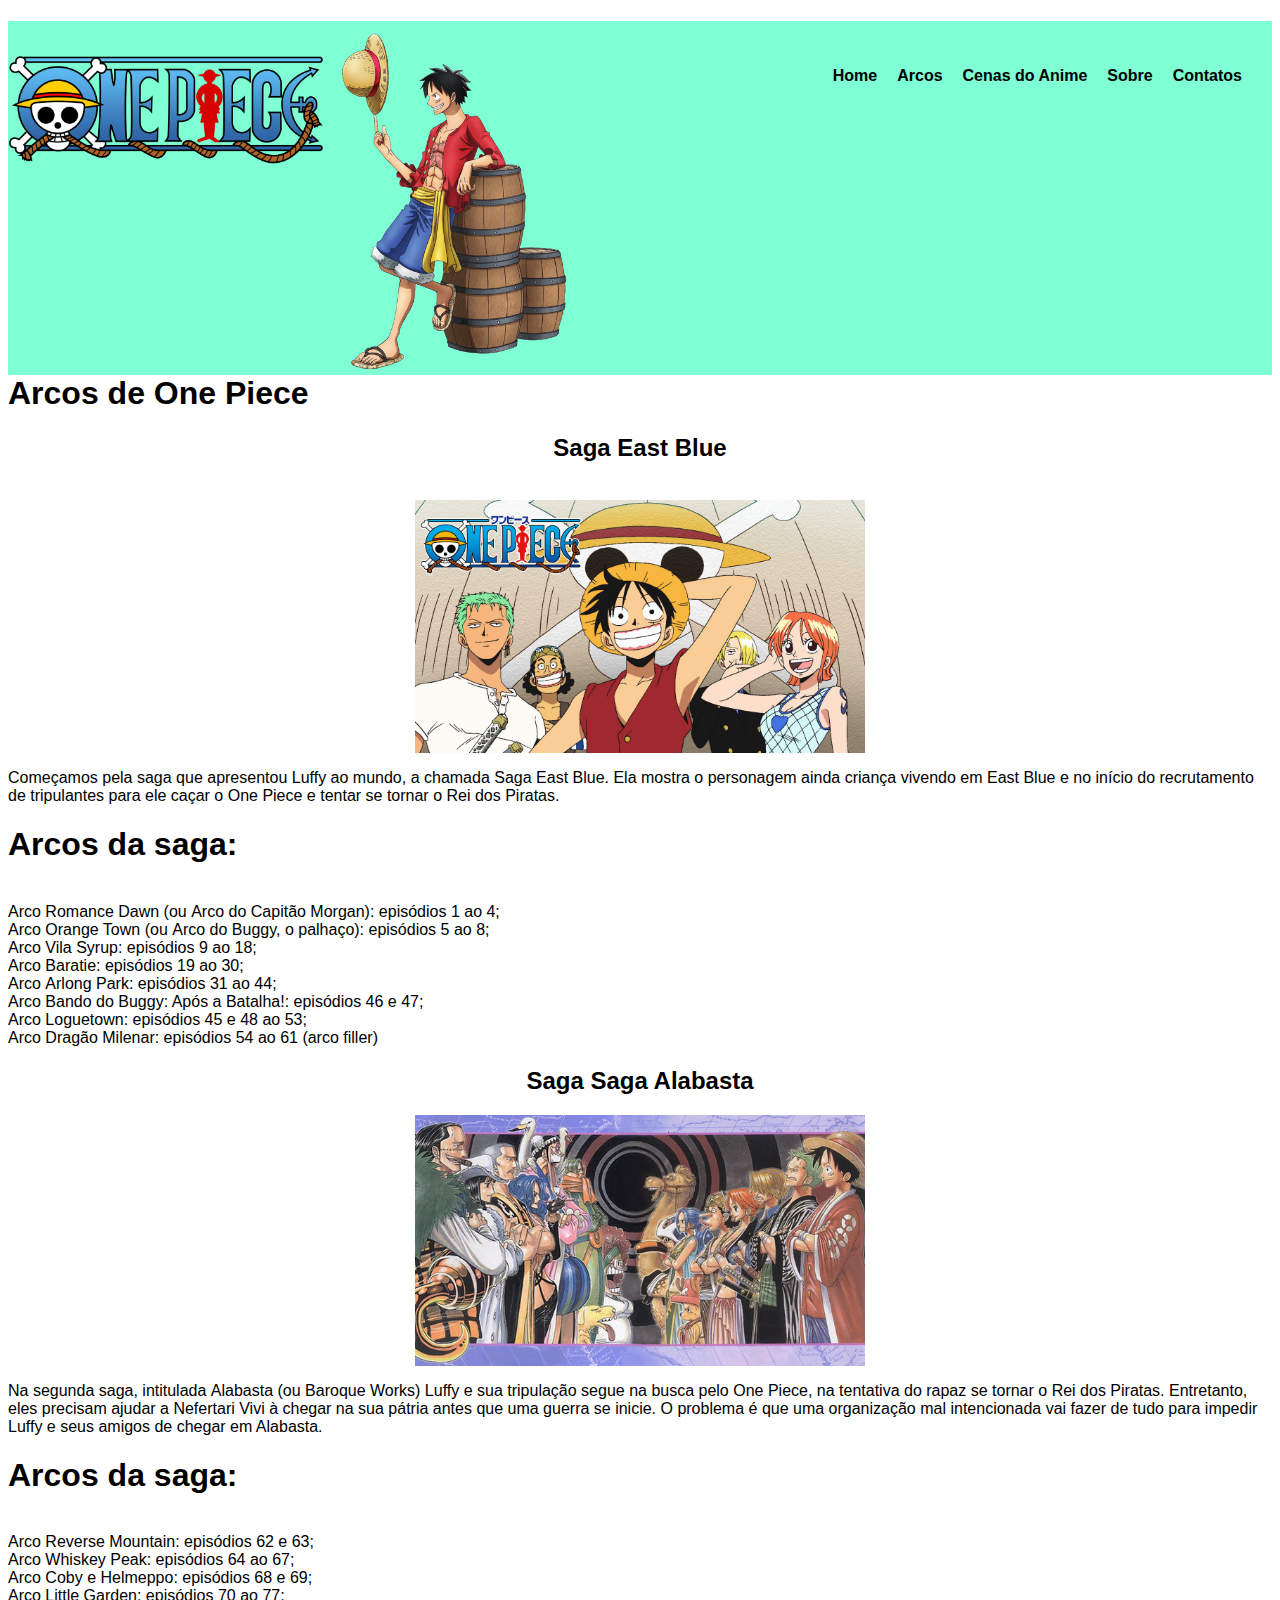
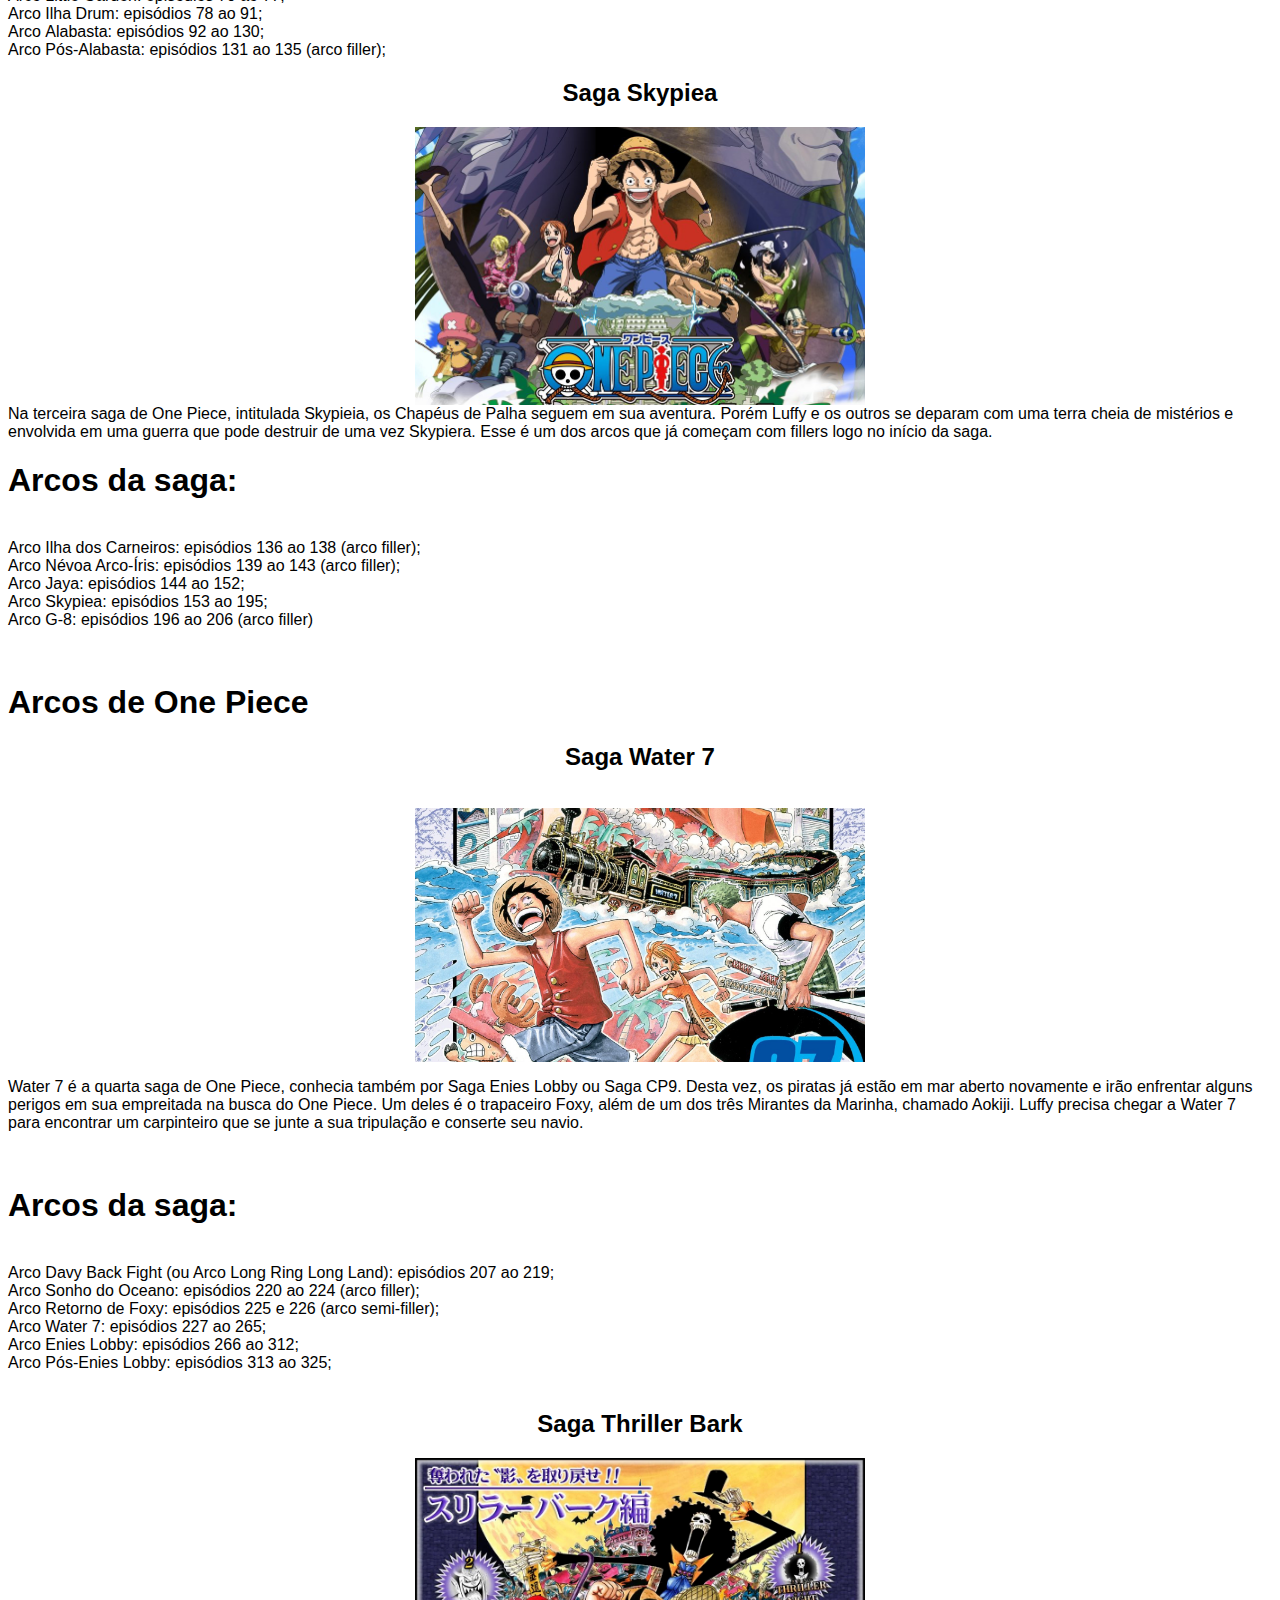
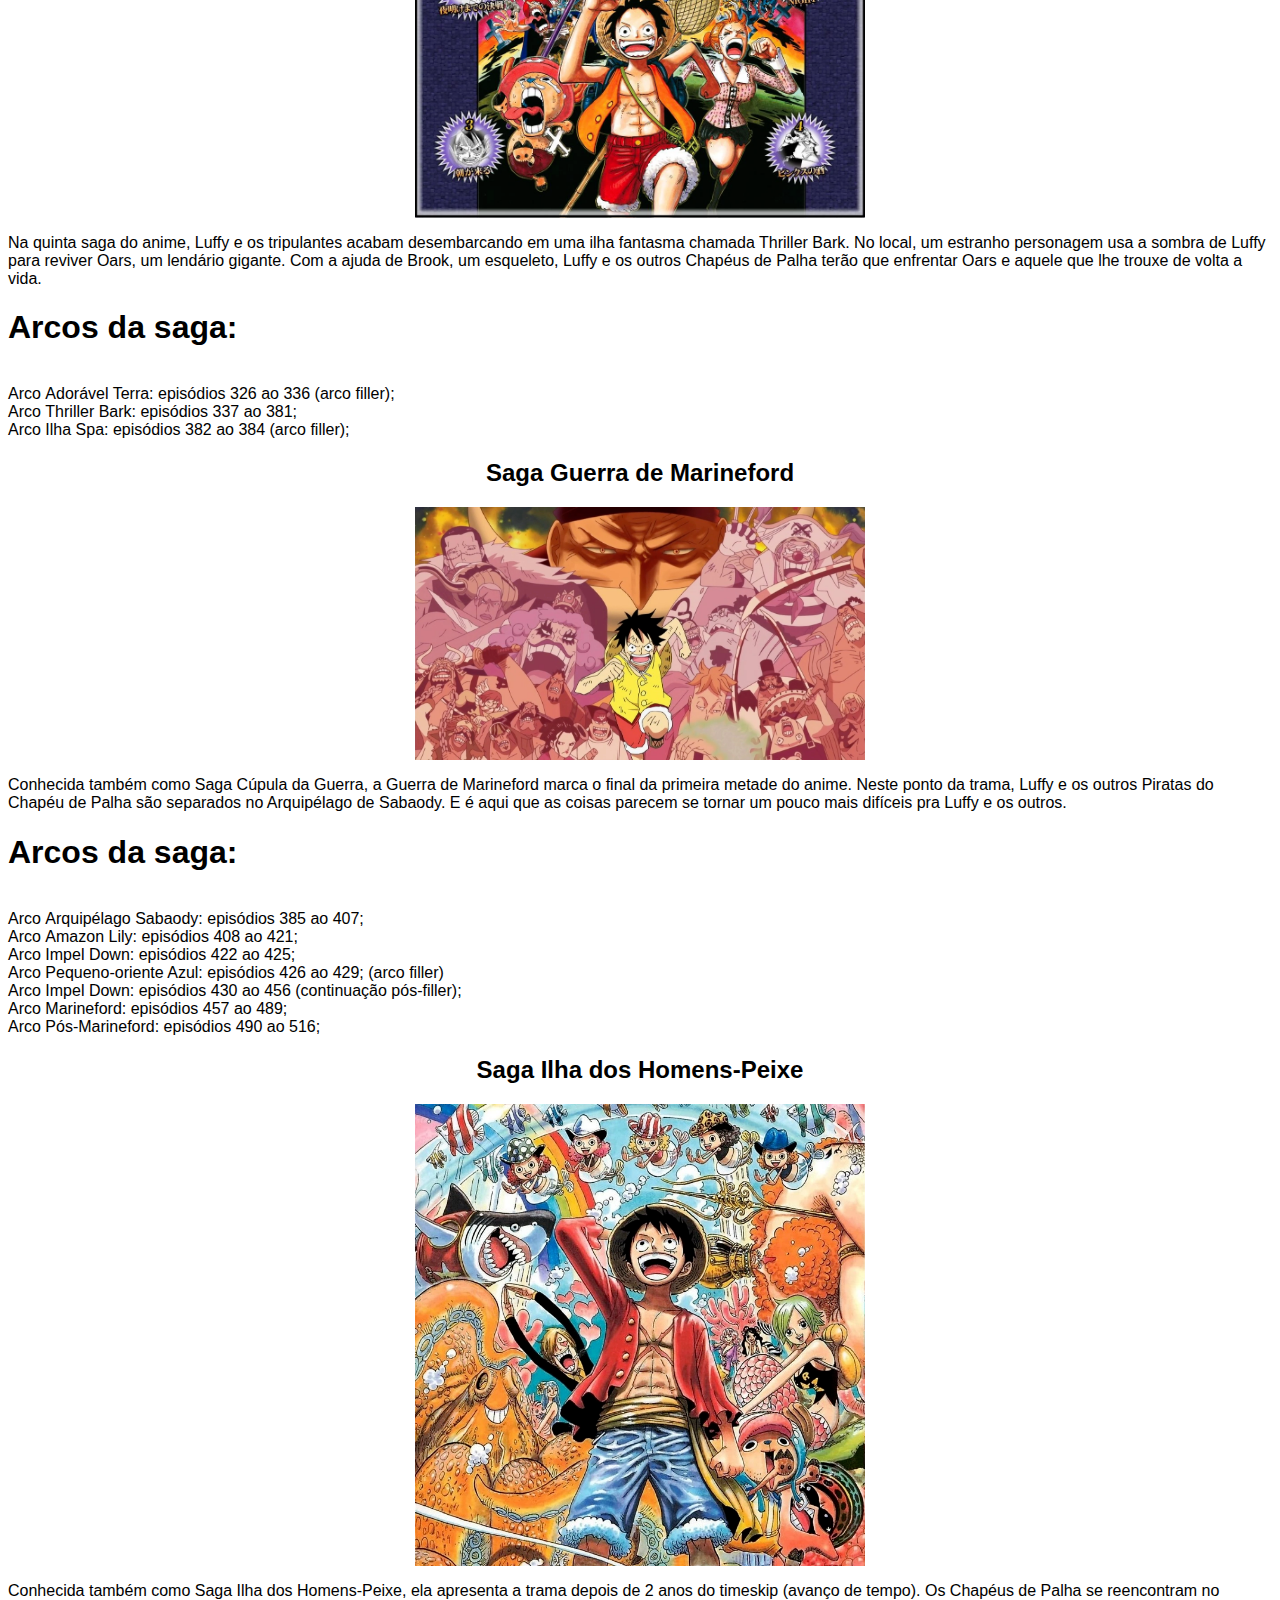
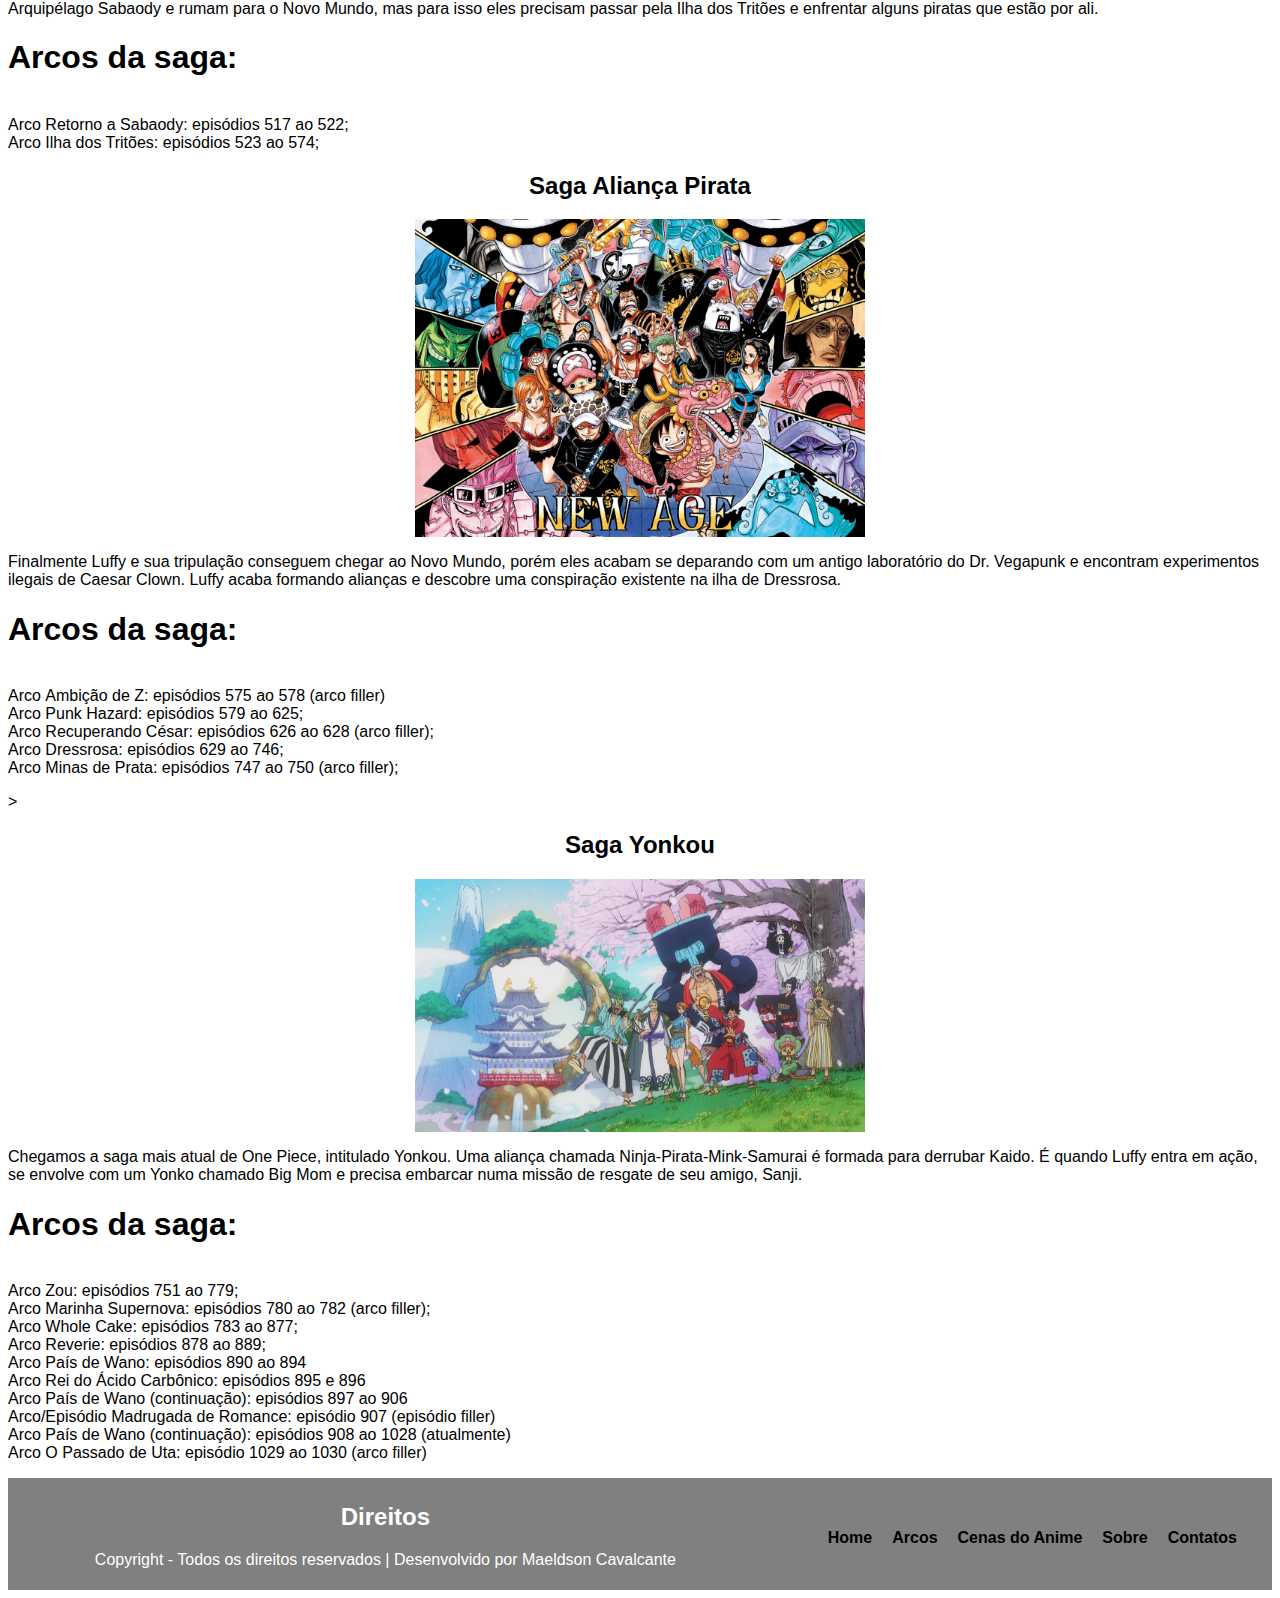
<file: jogos.html>
<!DOCTYPE html>
<html lang="pt">
<head>
    <meta charset="utf-8">
    <!--<meta name="viewport" content="width=device-width, initial-scale=1">-->
	<title>Arcos de One Piece - Blog do Maeldson</title>
    <link rel="stylesheet" type="text/css" href="css/estilo.css">
</head>

<body>
    <header>
        <img id="logo" src="imagens/logo.png" alt="One-Piece-Logo" width="100" height="100">
        <img class="Luffy" src="imagens/Luffy.png" alt="One Piece2" width="250" height="350">
        
    <nav>
        <ul>
            <li><a href="index.html">Home</a></li>
            <li><a href="jogos.html">Arcos</a></li>
            <li><a href="menulivre.html">Cenas do Anime</a></li>
            <li><a href="sobre.html">Sobre</a></li>
            <li><a href="contatos.html">Contatos</a></li>
        </ul>
        
        
    </header>

     

    <main>

    <h1>Arcos de One Piece</h1>

    <section>

            <h2>Saga East Blue</h2> <br>

            <div class="imagem1">
                <img src="imagens/East Blue.png" alt="pubg" width="450" height="">
            </div>

            <p>Começamos pela saga que apresentou Luffy ao mundo, a chamada Saga East Blue. Ela mostra o personagem ainda criança vivendo em East Blue e no início do recrutamento de tripulantes para ele caçar o One Piece e tentar se tornar o Rei dos Piratas.
<br>
<h1>Arcos da saga:</h1>
<br>
Arco Romance Dawn (ou Arco do Capitão Morgan): episódios 1 ao 4;
<br>
Arco Orange Town (ou Arco do Buggy, o palhaço): episódios 5 ao 8;
<br>
Arco Vila Syrup: episódios 9 ao 18;
<br>
Arco Baratie: episódios 19 ao 30;
<br>
Arco Arlong Park: episódios 31 ao 44;
<br>
Arco Bando do Buggy: Após a Batalha!: episódios 46 e 47;
<br>
Arco Loguetown: episódios 45 e 48 ao 53;
<br>
Arco Dragão Milenar: episódios 54 ao 61 (arco filler)

<br>

            

        </section>
                
    </main>

 <main>
 
  <section>
  
   <h2>Saga Saga Alabasta</h2>
   <div class="imagem1">
    <img src="imagens/Alabasta.png" alt="pubg" width="450" height="">
</div>
   <p>Na segunda saga, intitulada Alabasta (ou Baroque Works) Luffy e sua tripulação segue na busca pelo One Piece, na tentativa do rapaz se tornar o Rei dos Piratas. Entretanto, eles precisam ajudar a Nefertari Vivi à chegar na sua pátria antes que uma guerra se inicie. O problema é que uma organização mal intencionada vai fazer de tudo para impedir Luffy e seus amigos de chegar em Alabasta.
<br>
<h1>Arcos da saga:</h1>
<br>
Arco Reverse Mountain: episódios 62 e 63;
<br>
Arco Whiskey Peak: episódios 64 ao 67;
<br>
Arco Coby e Helmeppo: episódios 68 e 69;
<br>
Arco Little Garden: episódios 70 ao 77;
<br>
Arco Ilha Drum: episódios 78 ao 91;
<br>
Arco Alabasta: episódios 92 ao 130;
<br>
Arco Pós-Alabasta: episódios 131 ao 135 (arco filler);


    </section>
                
    </main>
    
    <main>
    
    <section>
   
   <h2> Saga Skypiea</h2>
   
   <div class="imagem1">
    <img src="imagens/Skypiea.png" alt="pubg" width="450" height="">
</div>
   Na terceira saga de One Piece, intitulada Skypieia, os Chapéus de Palha seguem em sua aventura. Porém Luffy e os outros se deparam com uma terra cheia de mistérios e envolvida em uma guerra que pode destruir de uma vez Skypiera. Esse é um dos arcos que já começam com fillers logo no início da saga.
<br>
<h1>Arcos da saga:</h1>
<br>
Arco Ilha dos Carneiros: episódios 136 ao 138 (arco filler);
<br>
Arco Névoa Arco-Íris: episódios 139 ao 143 (arco filler);
<br>
Arco Jaya: episódios 144 ao 152;
<br>
Arco Skypiea: episódios 153 ao 195;
<br>
Arco G-8: episódios 196 ao 206 (arco filler)</p>
<br>


   </section>
                
    </main>
    
    <main>

        <h1>Arcos de One Piece</h1>
    
        <section>
    
                <h2>Saga Water 7</h2> <br>
    
                <div class="imagem1">
                    <img src="imagens/Water 7.png" alt="pubg" width="450" height="">
                </div>
    
                <p>Water 7 é a quarta saga de One Piece, conhecia também por Saga Enies Lobby ou Saga CP9. 
                    Desta vez, os piratas já estão em mar aberto novamente e irão enfrentar alguns perigos em sua empreitada na busca do One Piece. Um deles é o trapaceiro Foxy, além de um dos três Mirantes da Marinha, chamado Aokiji. Luffy precisa chegar a Water 7 para encontrar um carpinteiro que se junte a sua tripulação e conserte seu navio.</p>
               <br>
               <h1>Arcos da saga:</h1>
              <br>
              Arco Davy Back Fight (ou Arco Long Ring Long Land): episódios 207 ao 219;
             <br>
             Arco Sonho do Oceano: episódios 220 ao 224 (arco filler);
             <br>
             Arco Retorno de Foxy: episódios 225 e 226 (arco semi-filler);
             <br>
             Arco Water 7: episódios 227 ao 265;
             <br>
             Arco Enies Lobby: episódios 266 ao 312;
             <br>
             Arco Pós-Enies Lobby: episódios 313 ao 325;
        </section>     
    
    </main>  

        <br>
    
    <main>
    <section>
    <h2> Saga Thriller Bark</h2>
    <div class="imagem1">
        <img src="imagens/Thriller Bark.png" alt="pubg" width="450" height="">
    </div>
    <p> Na quinta saga do anime, Luffy e os tripulantes acabam desembarcando em uma ilha fantasma chamada Thriller Bark. No local, um estranho personagem usa a sombra de Luffy para reviver Oars, um lendário gigante. Com a ajuda de Brook, um esqueleto, Luffy e os outros Chapéus de Palha terão que enfrentar Oars e aquele que lhe trouxe de volta a vida.
<br>
<h1>Arcos da saga:</h1>
<br>
Arco Adorável Terra: episódios 326 ao 336 (arco filler);
<br>
Arco Thriller Bark: episódios 337 ao 381;
<br>
Arco Ilha Spa: episódios 382 ao 384 (arco filler);
<br>
</p>


    </section>
    </main>
    
    <main>
    <section>
    <h2>Saga Guerra de   Marineford</h2>
    <div class="imagem1">
        <img src="imagens/Marineford.png" alt="pubg" width="450" height="">
    </div>
    <p> Conhecida também como Saga Cúpula da Guerra, a Guerra de Marineford marca o final da primeira metade do anime. Neste ponto da trama, Luffy e os outros Piratas do Chapéu de Palha são separados no Arquipélago de Sabaody. E é aqui que as coisas parecem se tornar um pouco mais difíceis pra Luffy e os outros.
  <br>
   <h1>Arcos da saga:</h1>
<br>
Arco Arquipélago Sabaody: episódios 385 ao 407;
<br>
Arco Amazon Lily: episódios 408 ao 421;
<br>
Arco Impel Down: episódios 422 ao 425;
<br>
Arco Pequeno-oriente Azul: episódios 426 ao 429; (arco filler)
<br>
Arco Impel Down: episódios 430 ao 456 (continuação pós-filler);
<br>
Arco Marineford: episódios 457 ao 489;
<br>
Arco Pós-Marineford: episódios 490 ao 516;
<br>
 </p>
    
    </section>
    </main>
    
    
    <main>
    <section> 
    <h2> Saga Ilha dos Homens-Peixe</h2>
    <div class="imagem1">
        <img src="imagens/Homens-Peixe.png" alt="pubg" width="450" height="">
    </div>
    <p> Conhecida também como Saga Ilha dos Homens-Peixe, ela apresenta a trama depois de 2 anos do timeskip (avanço de tempo). Os Chapéus de Palha se reencontram no Arquipélago Sabaody e rumam para o Novo Mundo, mas para isso eles precisam passar pela Ilha dos Tritões e enfrentar alguns piratas que estão por ali.
<br>
<h1>Arcos da saga:</h1>
<br>
Arco Retorno a Sabaody: episódios 517 ao 522;
<br>
Arco Ilha dos Tritões: episódios 523 ao 574;

    </p>
    
   
    </section>
    </main>
                
     <main>  
     <section>  
     <h2>Saga Aliança Pirata</h2>
     <div class="imagem1">
        <img src="imagens/Aliança Pirata.png" alt="pubg" width="450" height="">
    </div>
     <p>Finalmente Luffy e sua tripulação conseguem chegar ao Novo Mundo, porém eles acabam se deparando com um antigo laboratório do Dr. Vegapunk e encontram experimentos ilegais de Caesar Clown. Luffy acaba formando alianças e descobre uma conspiração existente na ilha de Dressrosa.
<br>
<h1>Arcos da saga:</h1>
<br>
Arco Ambição de Z: episódios 575 ao 578 (arco filler)
<br>
Arco Punk Hazard: episódios 579 ao 625;
<br>
Arco Recuperando César: episódios 626 ao 628 (arco filler);
<br>
Arco Dressrosa: episódios 629 ao 746;
<br>
Arco Minas de Prata: episódios 747 ao 750 (arco filler);
<br>
</p>
>

     </section>
     </main>           

<main>
<section>
<h2> Saga Yonkou </h2>
<div class="imagem1">
    <img src="imagens/Yonkou.png" alt="pubg" width="450" height="">
</div>
   <p> Chegamos a saga mais atual de One Piece, intitulado Yonkou. Uma aliança chamada Ninja-Pirata-Mink-Samurai é formada para derrubar Kaido. É quando Luffy entra em ação, se envolve com um Yonko chamado Big Mom e precisa embarcar numa missão de resgate de seu amigo, Sanji.
<br>
<h1>Arcos da saga:</h1>
<br>
Arco Zou: episódios 751 ao 779;
<br>
Arco Marinha Supernova: episódios 780 ao 782 (arco filler);
<br>
Arco Whole Cake: episódios 783 ao 877;
<br>
Arco Reverie: episódios 878 ao 889;
<br>
Arco País de Wano: episódios 890 ao 894
<br>
Arco Rei do Ácido Carbônico: episódios 895 e 896
<br>
Arco País de Wano (continuação): episódios 897 ao 906
<br>
Arco/Episódio Madrugada de Romance: episódio 907 (episódio filler)
<br>
Arco País de Wano (continuação): episódios 908 ao 1028 (atualmente)
<br>
Arco O Passado de Uta: episódio 1029 ao 1030 (arco filler)
</p>
 
 
 </section>
</main>
   
    <footer>
        <nav>
            <ul>
                <li><a href="index.html">Home</a></li>
                <li><a href="jogos.html">Arcos</a></li>
                <li><a href="menulivre.html">Cenas do Anime</a></li>                    
                <li><a href="sobre.html">Sobre</a></li>
                <li><a href="contatos.html">Contatos</a></li>
                </ul>
        </nav>

        <section id="copyright">
            <h2>Direitos</h2>
            <p>Copyright - Todos os direitos reservados | Desenvolvido por Maeldson Cavalcante</p>
        </section>


    </footer>

</body>
</html>
</file>
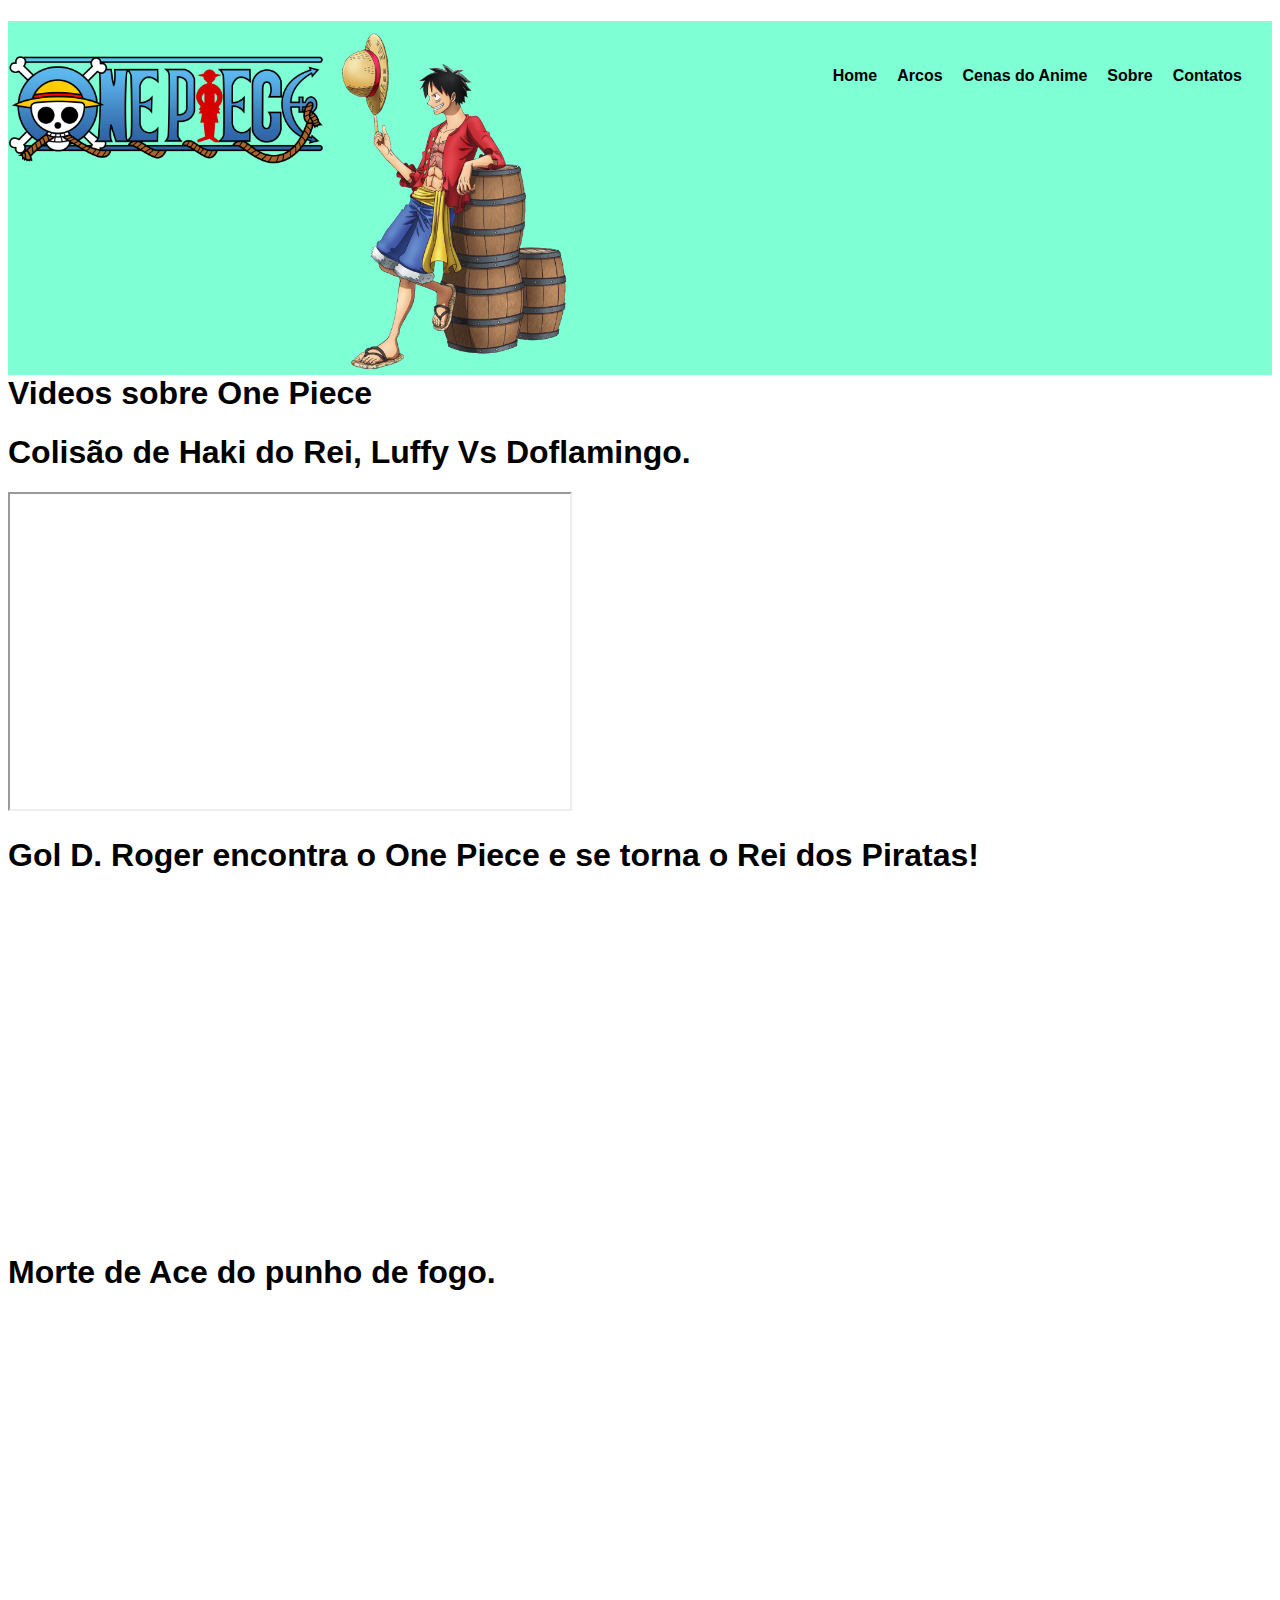
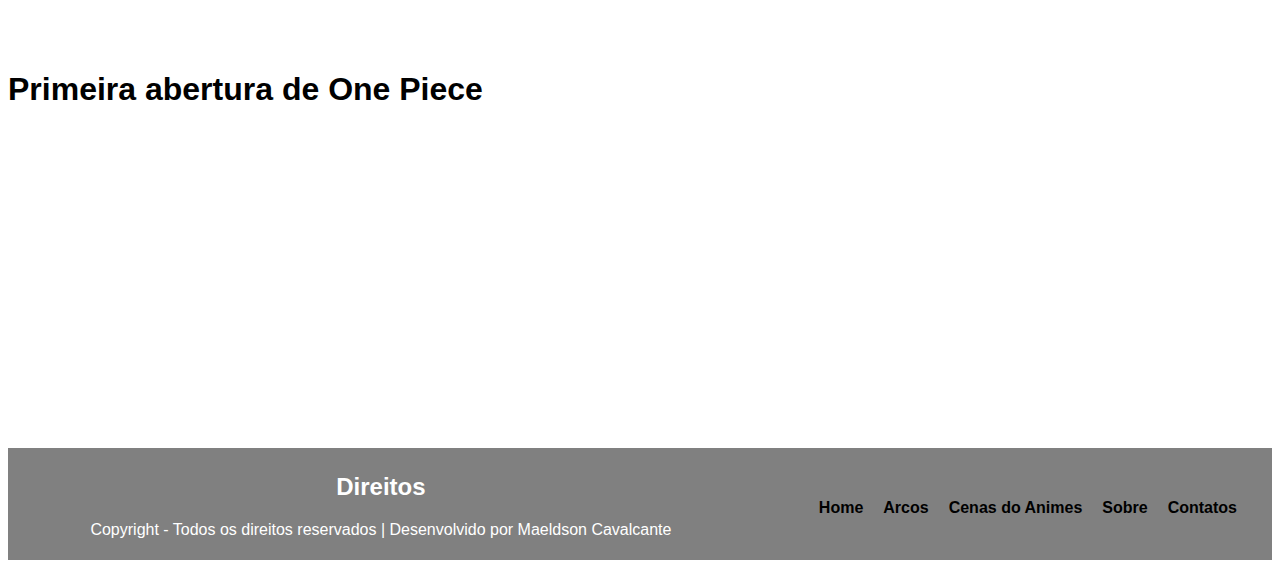
<file: menulivre.html>
<!DOCTYPE html>
<html lang="pt">
<head>
    <meta charset="utf-8">
    <!--<meta name="viewport" content="width=device-width, initial-scale=1">-->
	<title>Cenas do Anime - Blog do Maeldson</title>
    <link rel="stylesheet" type="text/css" href="css/estilo.css">
</head>

<body>
    <header>
        <img id="logo" src="imagens/logo.png" alt="One-Piece-Logo" width="100" height="100">
        <img class="Luffy" src="imagens/Luffy.png" alt="One Piece2" width="250" height="350">
        
    <nav>
        <ul>
            <li><a href="index.html">Home</a></li>
            <li><a href="jogos.html">Arcos</a></li>
            <li><a href="menulivre.html">Cenas do Anime</a></li>
            <li><a href="sobre.html">Sobre</a></li>
            <li><a href="contatos.html">Contatos</a></li>
        </ul>
        
        
    </header>


    <main>
        <!-- Seção com meus artigos  -->
        <h1>Videos sobre One Piece</h1>

        <section> 

            <h1>Colisão de Haki do Rei, Luffy Vs Doflamingo.</h1>
            <divv id="video1">
                <iframe width="560" height="315" src="https://www.youtube.com/embed/Mqh0KeCGSS8" 
                itle="YouTube video player" frameboder="0"  allowfullscreen></iframe>
            </divv>

             <br>
             <h1>Gol D. Roger encontra o One Piece e se torna o Rei dos Piratas!</h1>
            <div id="video3">
                <iframe width="560" height="315" src="https://www.youtube.com/embed/Me_4Lmtl10Y" title="YouTube video player" frameborder="0" 
                allowfullscreen></iframe>
            </div>

            <br>
            <h1>Morte de Ace do punho de fogo.</h1>
            <div id="video3">
                <iframe width="560" height="315" src="https://www.youtube.com/embed/nChH7x5ZU3Y" title="YouTube video player" frameborder="0" 
                 allowfullscreen></iframe>
            </div>

            <br>
            <h1>Primeira abertura de One Piece</h1>
            <div>
                <iframe width="560" height="315" src="https://www.youtube.com/embed/rHgUxtL8qyM" title="YouTube video player" frameborder="0" 
                allowfullscreen></iframe>
            </div>

            
        </section>
                
    </main>


    <footer>
        <nav>
            <ul>
                <li><a href="index.html">Home</a></li>
                <li><a href="jogos.html">Arcos</a></li>
                <li><a href="menulivre.html">Cenas do Animes</a></li>                    
                <li><a href="sobre.html">Sobre</a></li>
                <li><a href="contatos.html">Contatos</a></li>
                </ul>
        </nav>

        <section id="copyright">
            <h2>Direitos</h2>
            <p>Copyright - Todos os direitos reservados | Desenvolvido por Maeldson Cavalcante</p>
        </section>


    </footer>

</body>
</html>
</file>
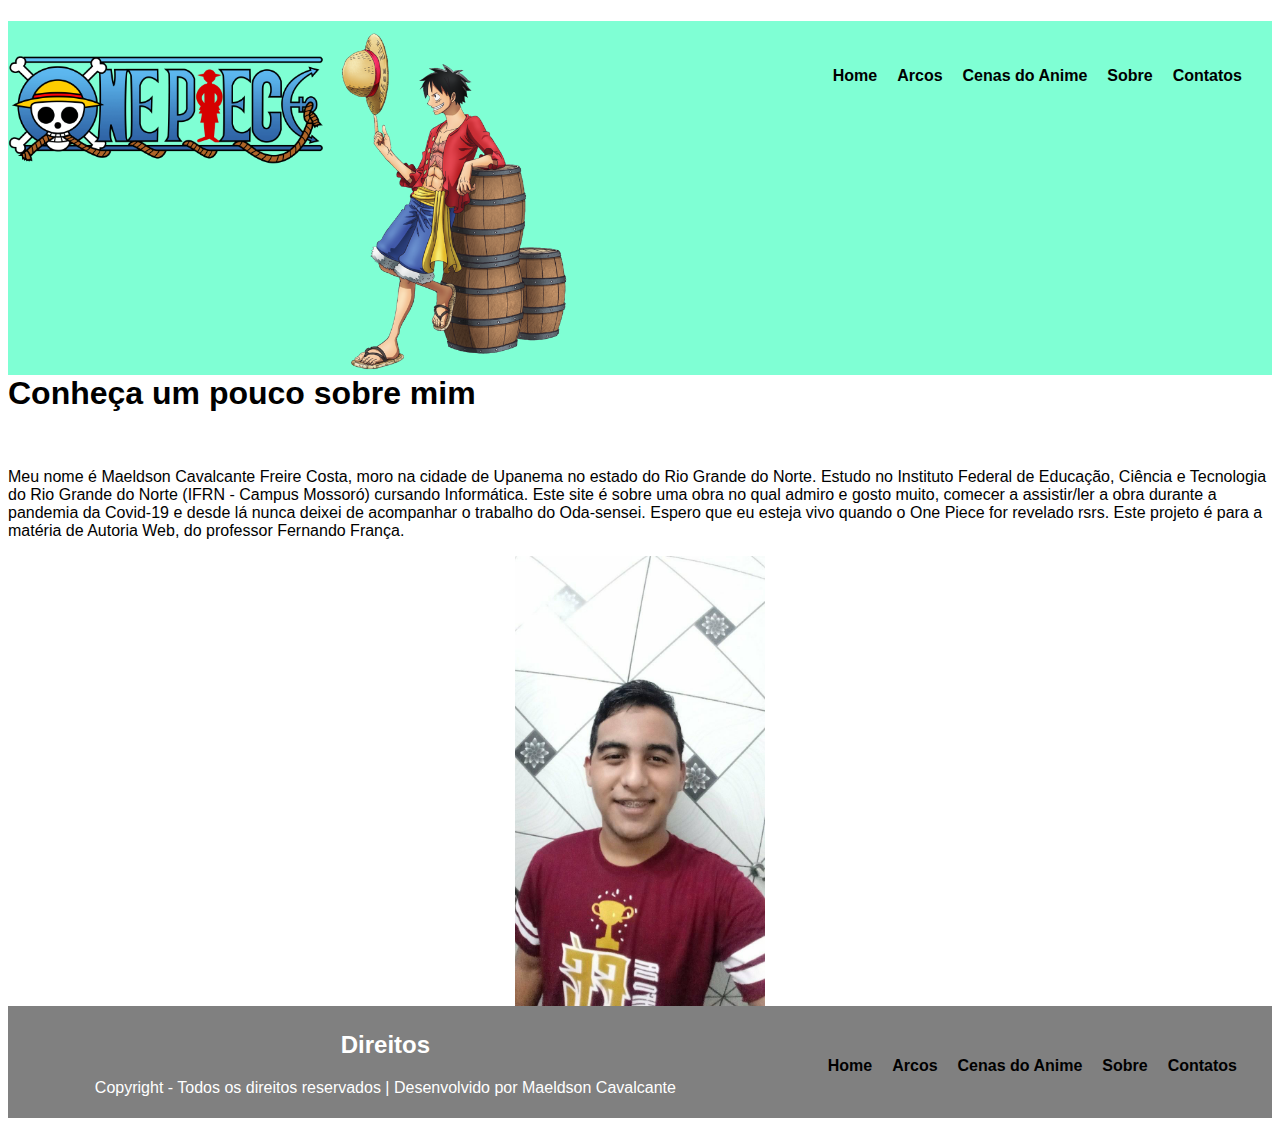
<file: sobre.html>
<!DOCTYPE html>
<html lang="pt">
<head>
    <meta charset="utf-8">
    <!--<meta name="viewport" content="width=device-width, initial-scale=1">-->
	<title>Sobre - Blog do Maeldson</title>
    <link rel="stylesheet" type="text/css" href="css/estilo.css">
</head>

<body>
    <header>
        <img id="logo" src="imagens/logo.png" alt="One-Piece-Logo" width="100" height="100">
        <img class="Luffy" src="imagens/Luffy.png" alt="One Piece2" width="250" height="350">
        
    <nav>
        <ul>
            <li><a href="index.html">Home</a></li>
            <li><a href="jogos.html">Arcos</a></li>
            <li><a href="menulivre.html">Cenas do Anime</a></li>
            <li><a href="sobre.html">Sobre</a></li>
            <li><a href="contatos.html">Contatos</a></li>
        </ul>
       
        
    </header>
    <main>

        <h1>Conheça um pouco sobre mim</h1> <br>


        <section>
            <p>Meu nome é Maeldson Cavalcante Freire Costa, moro na cidade de Upanema no estado do Rio Grande do Norte. 
                Estudo no Instituto Federal de Educação, Ciência e Tecnologia do Rio Grande do Norte (IFRN - Campus Mossoró) cursando Informática.
                Este site é sobre uma obra no qual admiro e gosto muito, comecer a assistir/ler a obra durante a pandemia da Covid-19 e 
                desde lá nunca deixei de acompanhar o trabalho do Oda-sensei. Espero que eu esteja vivo quando o One Piece for revelado rsrs.
                Este projeto é para a matéria de Autoria Web, do professor Fernando França. 
            </p>

            <div class="Maeldson1">
                <img src="imagens/Maeldson.png" alt="Maeldson" width="250" height="450">
            </div>

        </section>
                
    </main>


    <footer id="nav-footer">
        <nav>
            <ul>
                <li><a href="index.html">Home</a></li>
                <li><a href="jogos.html">Arcos</a></li>
                <li><a href="menulivre.html">Cenas do Anime</a></li>                    
                <li><a href="sobre.html">Sobre</a></li>
                <li><a href="contatos.html">Contatos</a></li>
                </ul>
        </nav>

        <section id="copyright">
            <h2>Direitos</h2>
            <p>Copyright - Todos os direitos reservados | Desenvolvido por Maeldson Cavalcante</p>
        </section>


    </footer>

</body>
</html>
</file>
<file: css/estilo.css>
body{
    font-family: Helvetica, Arial;
    background-color: #ffffff;
}
h2{
    text-align: center;
}
header{
    float: left;
    background-color: #7fffd4;
    width: 100%;
}
header p{
    float: right;
    color: #ffff00;
    font-size: 2em;
}
a{
    color: #000000;
    text-decoration: none;
    font-weight: bold;
}
a:hover{
    color:#FFF;
    background: #0B486B;
    padding: 20px 5px;}
#logo{
    float: left;
    width: 25%;
    height: 30%;
    display: block;}
.onepiece2.png{
    float: left;
    width: 25%;
    height: 30%;
    display: block;
}

nav{
        float: right;
        padding: 20px; }
ul{
    list-style: none;}
li{
    display: inline-block;
    float: left;
    padding: 10px;}
footer{
    background-color: gray;
    color: white;
    text-align: center;
    padding: 5px;
    clear: both;}



/* dia 29/08/2022 continua aqui */

/*  Estilização do formulário da página de contato */

input[type=text], input[type="email"], input[type="number"], 
textarea{
 width: 100%;
 padding: 12px 20px;
 margin: 8px 0;
 display: inline-block;
 border: 1px solid #CCC;
 border-radius: 12px;
 box-sizing: border-box;
}


button{
 background-color: #111010;
 border: none;
 color: white;
 padding: 15px 32px;
 margin-bottom: 20px;
 text-align: center;
 text-decoration: none;
 display: inline-block;
 font-size: 16px;
 border-radius: 12px;
}



.onepiece{
    display: flex;
    justify-content: center;
    align-items: center;
}

.personagem1{
    display: flex;
    justify-content: center;
    align-items: center;
}

.yonkou1{
    display: flex;
    justify-content: center;
    align-items: center;
}

.Roger1{
    display: flex;
    justify-content: center;
    align-items: center;
}

.imagem1{
    display: flex;
    justify-content: center;
    align-items: center;
}

.Maeldson1{
    display: flex;
    justify-content: center;
    align-items: center;
}


.tituloprincipal{
    background-image: url(one-piece-strawhat-render-one-piece-luffy-hat-vector-art-png-clipart-removebg-preview);
}
</file>
